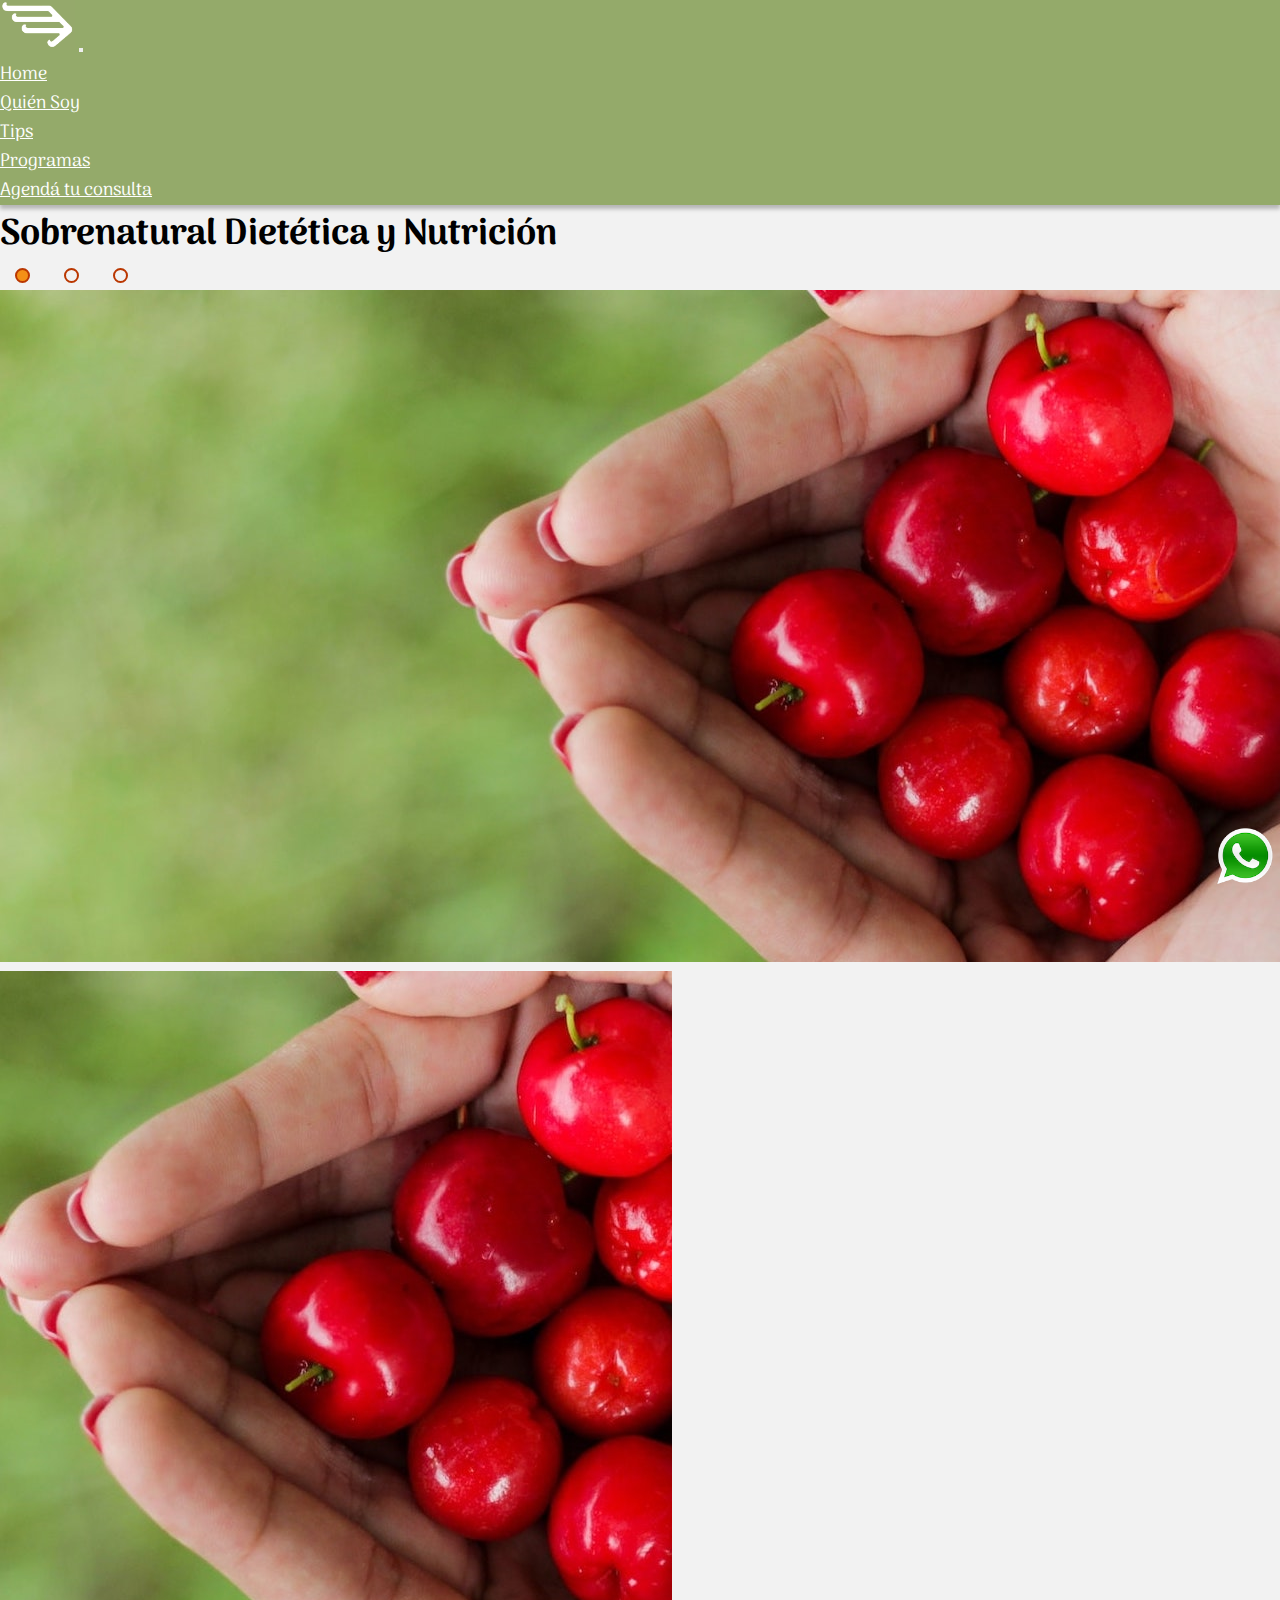
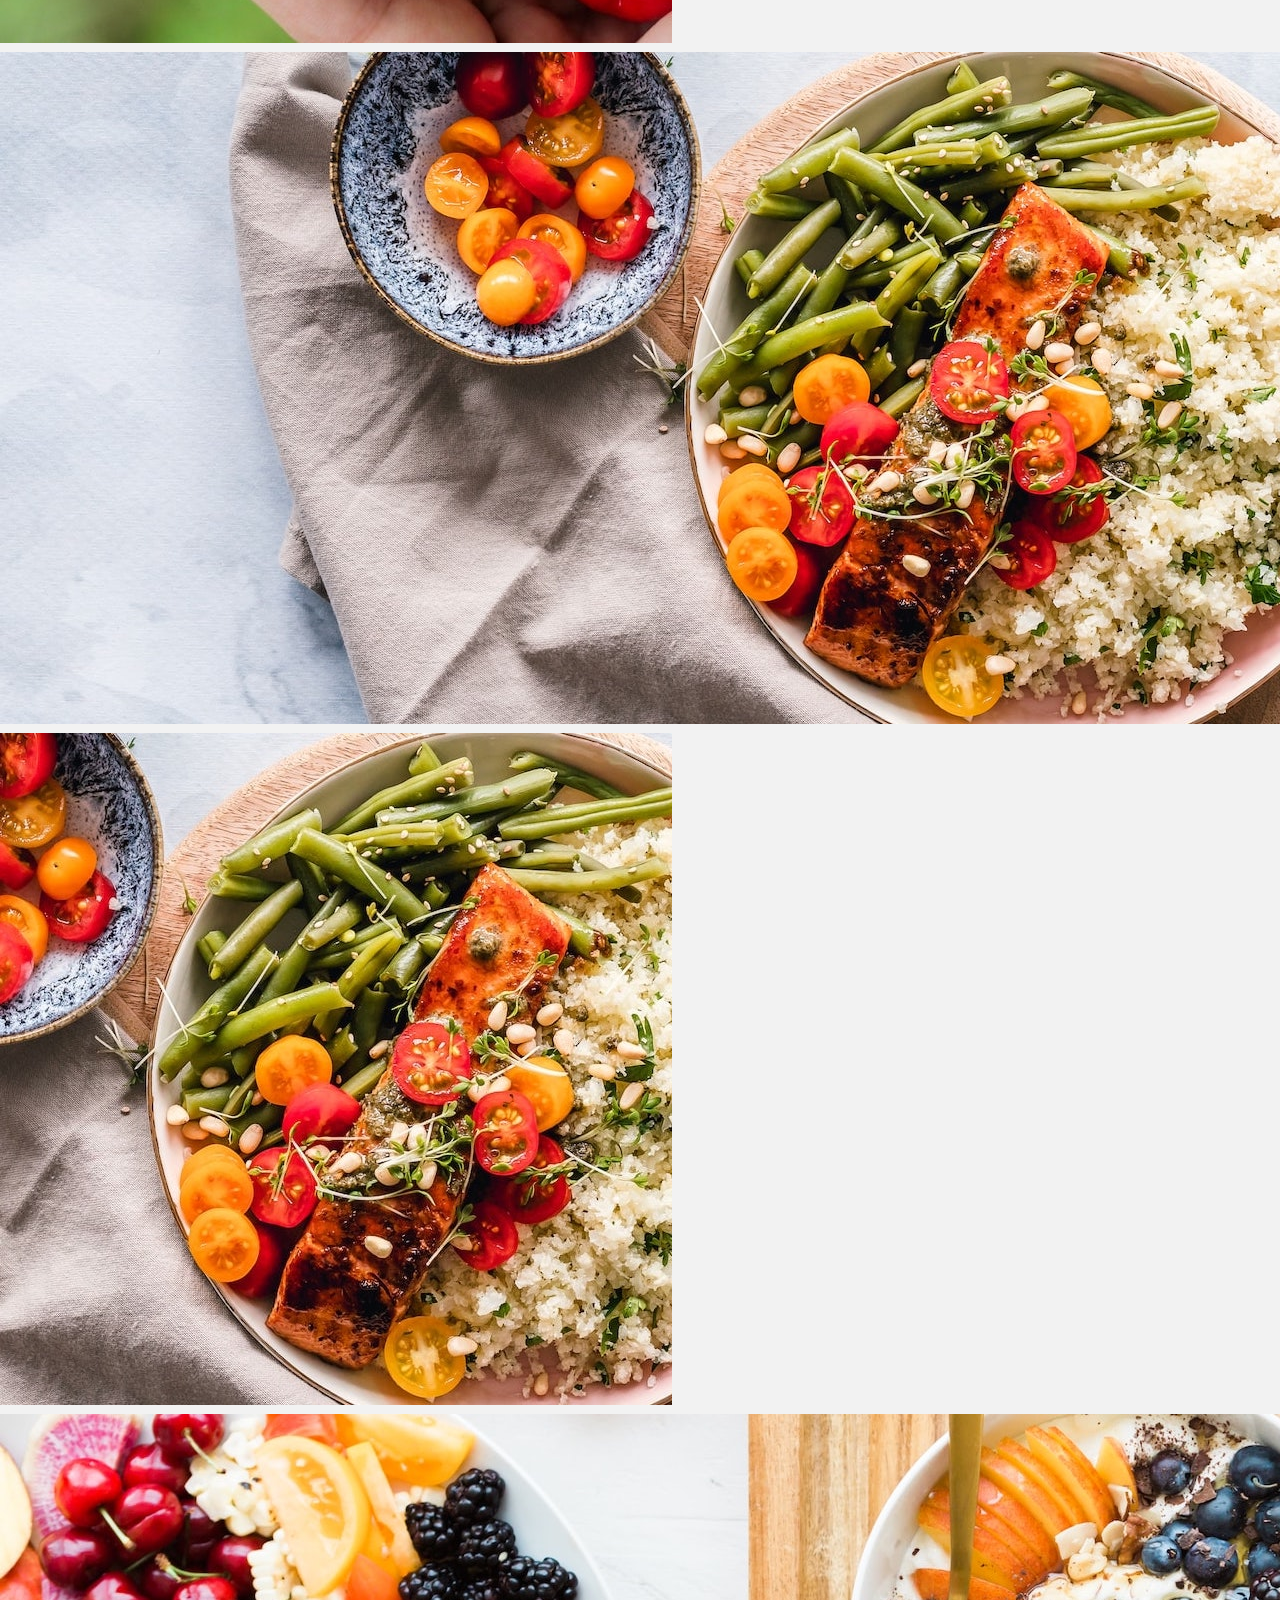
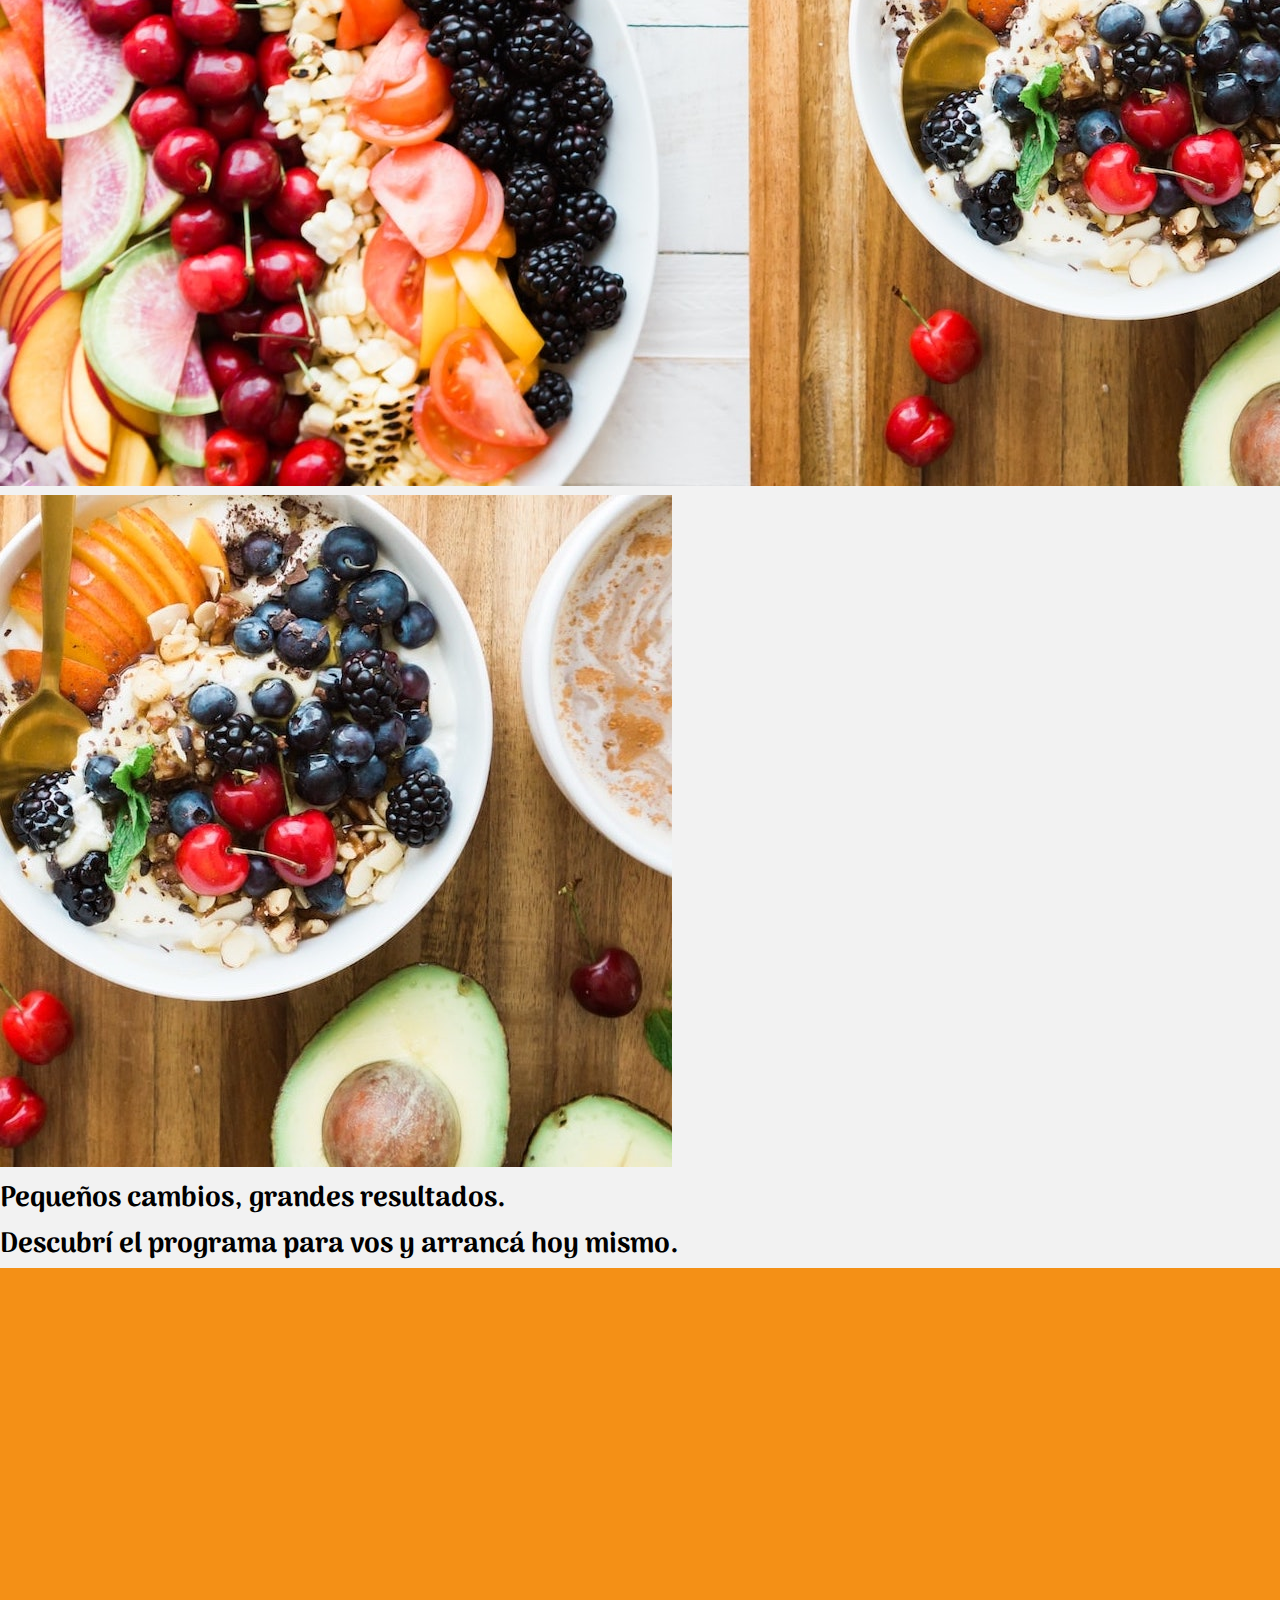
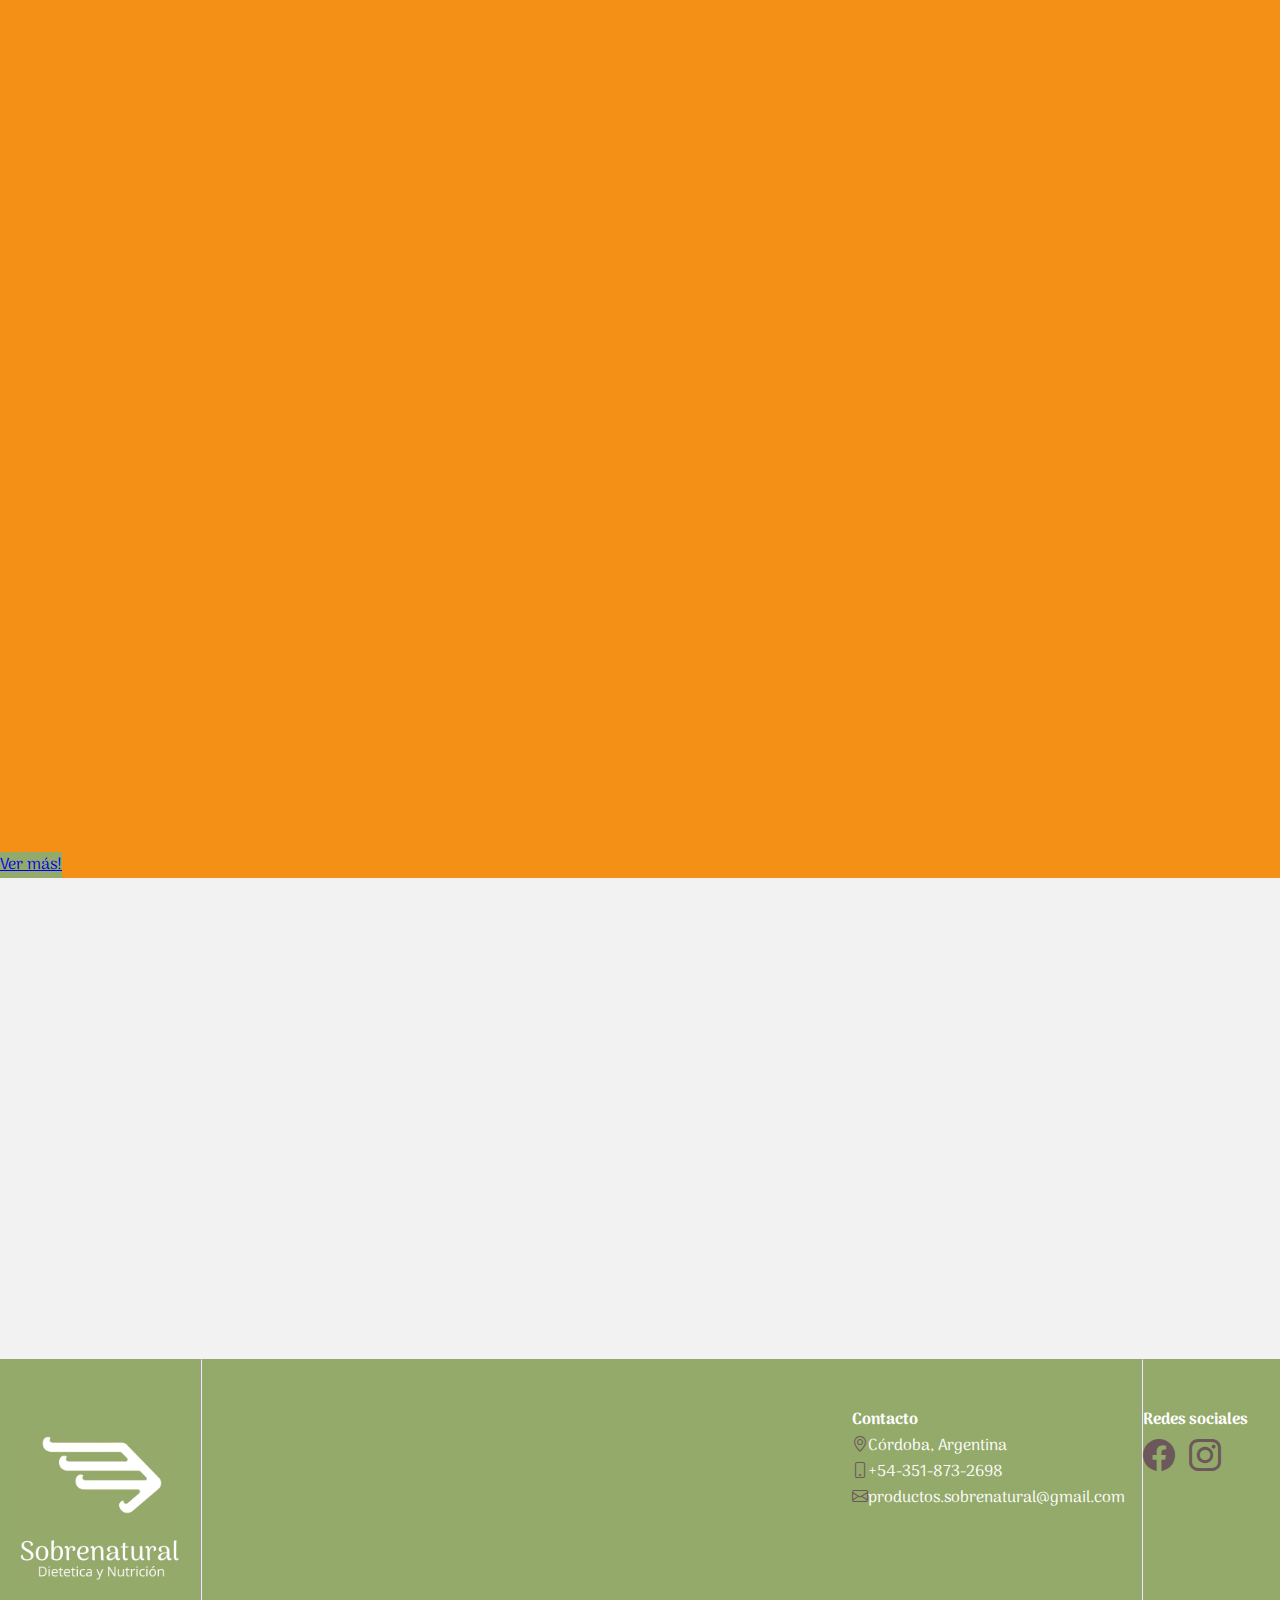
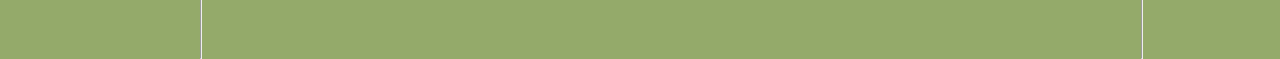
<file: index.html>
<!DOCTYPE html>
<html lang="es">
  <head>
    <meta charset="UTF-8" />
    <meta http-equiv="X-UA-Compatible" content="IE=edge" />
    <meta name="viewport" content="width=device-width, initial-scale=1.0" />
    <title>Sobrenatural</title>
    <meta name="author" content="Ignacio Fernandez Jeansalle" />
    <meta
      name="description"
      content="Dietética y nutrición - Veronica Andrada - Lic. en nutrición MP 3173 - Tel.: +54-351-873-2698"
    />
    <meta
      name="keywords"
      content="nutrición, dietética, alimentación saludable, educación nutricional, sobrepeso, obesidad, hábitos saludables, comida saludable"
    />
    <link rel="shortcut icon" href="./img/common/shortcutIconWhite.ico" />
    <!-- CSS Bootstrap -->
    <link
      href="https://cdn.jsdelivr.net/npm/bootstrap@5.2.0-beta1/dist/css/bootstrap.min.css"
      rel="stylesheet"
      integrity="sha384-0evHe/X+R7YkIZDRvuzKMRqM+OrBnVFBL6DOitfPri4tjfHxaWutUpFmBp4vmVor"
      crossorigin="anonymous"
    />
    <!-- Bootstrap Icons -->
    <link rel="stylesheet" href="https://cdn.jsdelivr.net/npm/bootstrap-icons@1.8.3/font/bootstrap-icons.css" />
    <!-- Google Fonts -->
    <link rel="preconnect" href="https://fonts.googleapis.com" />
    <link rel="preconnect" href="https://fonts.gstatic.com" crossorigin />
    <link
      href="https://fonts.googleapis.com/css2?family=Arima+Madurai:wght@100;200;300;400;500;700;800;900&display=swap"
      rel="stylesheet"
    />
    <!-- CSS -->
    <link rel="stylesheet" href="./css/styles.css" />
    <link rel="stylesheet" href="https://unpkg.com/aos@next/dist/aos.css" />
  </head>
  <body>
    <header id="index"></header>

    <main>
      <!-- Link a whatsapp -->
      <section id="whatsapp"></section>

      <!-- Título de la página escondido para SEO -->
      <h1 class="visually-hidden-focusable">Sobrenatural Dietética y Nutrición</h1>

      <!-- Slides -->
      <section>
        <div id="homeCarousel" class="carousel slide" data-bs-ride="carousel">
          <div class="carousel-indicators">
            <button
              type="button"
              data-bs-target="#homeCarousel"
              data-bs-slide-to="0"
              class="active homeCarousel--dot"
              aria-current="true"
              aria-label="Slide 1"
            ></button>
            <button
              type="button"
              data-bs-target="#homeCarousel"
              data-bs-slide-to="1"
              class="homeCarousel--dot"
              aria-label="Slide 2"
            ></button>
            <button
              type="button"
              data-bs-target="#homeCarousel"
              data-bs-slide-to="2"
              class="homeCarousel--dot"
              aria-label="Slide 3"
            ></button>
          </div>
          <div class="carousel-inner">
            <div class="carousel-item active">
              <img src="./img/homeSlides/carousel1Desktop.jpg" class="d-none d-md-block w-100" alt="slide 1" />
              <img src="./img/homeSlides/carousel1Mobile.jpg" class="d-block d-md-none w-100" alt="slide 1" />
              <!-- <div class="carousel-caption d-none d-md-block">
                <h5>First slide label</h5>
                <p>Some representative placeholder content for the first slide.</p>
              </div> -->
            </div>
            <div class="carousel-item">
              <img src="./img/homeSlides/carousel2Desktop.jpg" class="d-none d-md-block w-100" alt="slide 2" />
              <img src="./img/homeSlides/carousel2Mobile.jpg" class="d-block d-md-none w-100" alt="slide 2" />
              <!-- <div class="carousel-caption d-none d-md-block">
                <h5>Second slide label</h5>
                <p>Some representative placeholder content for the second slide.</p>
              </div> -->
            </div>
            <div class="carousel-item">
              <img src="./img/homeSlides/carousel3Desktop.jpg" class="d-none d-md-block w-100" alt="slide 3" />
              <img src="./img/homeSlides/carousel3Mobile.jpg" class="d-block d-md-none w-100" alt="slide 3" />
              <!-- <div class="carousel-caption d-none d-md-block">
                <h5>Third slide label</h5>
                <p>Some representative placeholder content for the third slide.</p>
              </div> -->
            </div>
          </div>
          <!-- <button class="carousel-control-prev" type="button" data-bs-target="#homeCarousel" data-bs-slide="prev">
            <span class="carousel-control-prev-icon" aria-hidden="true"></span>
            <span class="visually-hidden">Previous</span>
          </button>
          <button class="carousel-control-next" type="button" data-bs-target="#homeCarousel" data-bs-slide="next">
            <span class="carousel-control-next-icon" aria-hidden="true"></span>
            <span class="visually-hidden">Next</span>
          </button> -->
        </div>
      </section>

      <!-- Programas -->
      <section class="container-fluid">
        <h2 class="my-4 p-5 text-center">
          Pequeños cambios, grandes resultados.<br />Descubrí el programa para vos y arrancá hoy mismo.
        </h2>
        <div class="row py-5 px-3 bg-sobrenatural-2">
          <div class="col-6 col-md-3 mb-5 mb-md-0">
            <div class="card h-100" data-aos="fade-right">
              <img
                src="./img/programas/programaCreaccionPresencial.jpg"
                class="card-img-top"
                alt="Programa Creaccion Presencial"
              />
              <div class="card-body">
                <h5 class="card-title text-center text-color-2">Creacción</h5>
                <p class="card-text text-center text-color-2">Modalidad presencial</p>
                <!-- <a href="#" class="btn btn-primary">+Info</a> -->
              </div>
            </div>
          </div>
          <div class="col-6 col-md-3 mb-5 mb-md-0">
            <div class="card h-100" data-aos="fade-up">
              <img
                src="./img/programas/programaCreaccionOnline.jpg"
                class="card-img-top"
                alt="Programa Creaccion Online"
              />
              <div class="card-body">
                <h5 class="card-title text-center text-color-2">Creacción</h5>
                <p class="card-text text-center text-color-2">Modalidad virtual</p>
                <!-- <a href="#" class="btn btn-primary">+Info</a> -->
              </div>
            </div>
          </div>
          <div class="col-6 col-md-3 mb-5 mb-md-0">
            <div class="card h-100" data-aos="fade-up">
              <img
                src="./img/programas/programaCaminatasNutritivas.jpg"
                class="card-img-top"
                alt="Programa Caminatas Nutritivas"
              />
              <div class="card-body">
                <h5 class="card-title text-center text-color-2">Caminatas nutritivas</h5>
                <p class="card-text text-center text-color-2"></p>
                <!-- <a href="#" class="btn btn-primary">+Info</a> -->
              </div>
            </div>
          </div>
          <div class="col-6 col-md-3 mb-5 mb-md-0">
            <div class="card h-100" data-aos="fade-left">
              <img src="./img/programas/programaNutrinfancias.jpg" class="card-img-top" alt="Programa Nutrinfancias" />
              <div class="card-body">
                <h5 class="card-title text-center text-color-2">Nutrinfancias</h5>
                <p class="card-text text-center text-color-2"></p>
                <!-- <a href="#" class="btn btn-primary">+Info</a> -->
              </div>
            </div>
          </div>
          <div class="col-12 d-flex justify-content-center mt-5">
            <a class="btn btn-primary" href="./pages/programas.html">Ver más!</a>
          </div>
        </div>
      </section>

      <!-- Agendá tu turno -->
      <section class="container my-5 py-5">
        <div class="contHomeTurno" data-aos="flip-left">
          <img src="./img/homeTurno/homeTurnoBg.jpeg" alt="Imagen generica" />
          <p>Para iniciar tu cambio, sólo tienes que agendar tu consulta</p>
          <a class="btn btn-secondary" href="./pages/contacto.html">Agendá tu consulta</a>
        </div>
      </section>
    </main>

    <footer></footer>

    <!-- JavaScript Bundle with Popper Bootstrap -->
    <script
      src="https://cdn.jsdelivr.net/npm/bootstrap@5.2.0-beta1/dist/js/bootstrap.bundle.min.js"
      integrity="sha384-pprn3073KE6tl6bjs2QrFaJGz5/SUsLqktiwsUTF55Jfv3qYSDhgCecCxMW52nD2"
      crossorigin="anonymous"
    ></script>
    <script src="./js/main.js"></script>
    <script src="https://unpkg.com/aos@next/dist/aos.js"></script>
    <script>
      AOS.init();
    </script>
  </body>
</html>
</file>
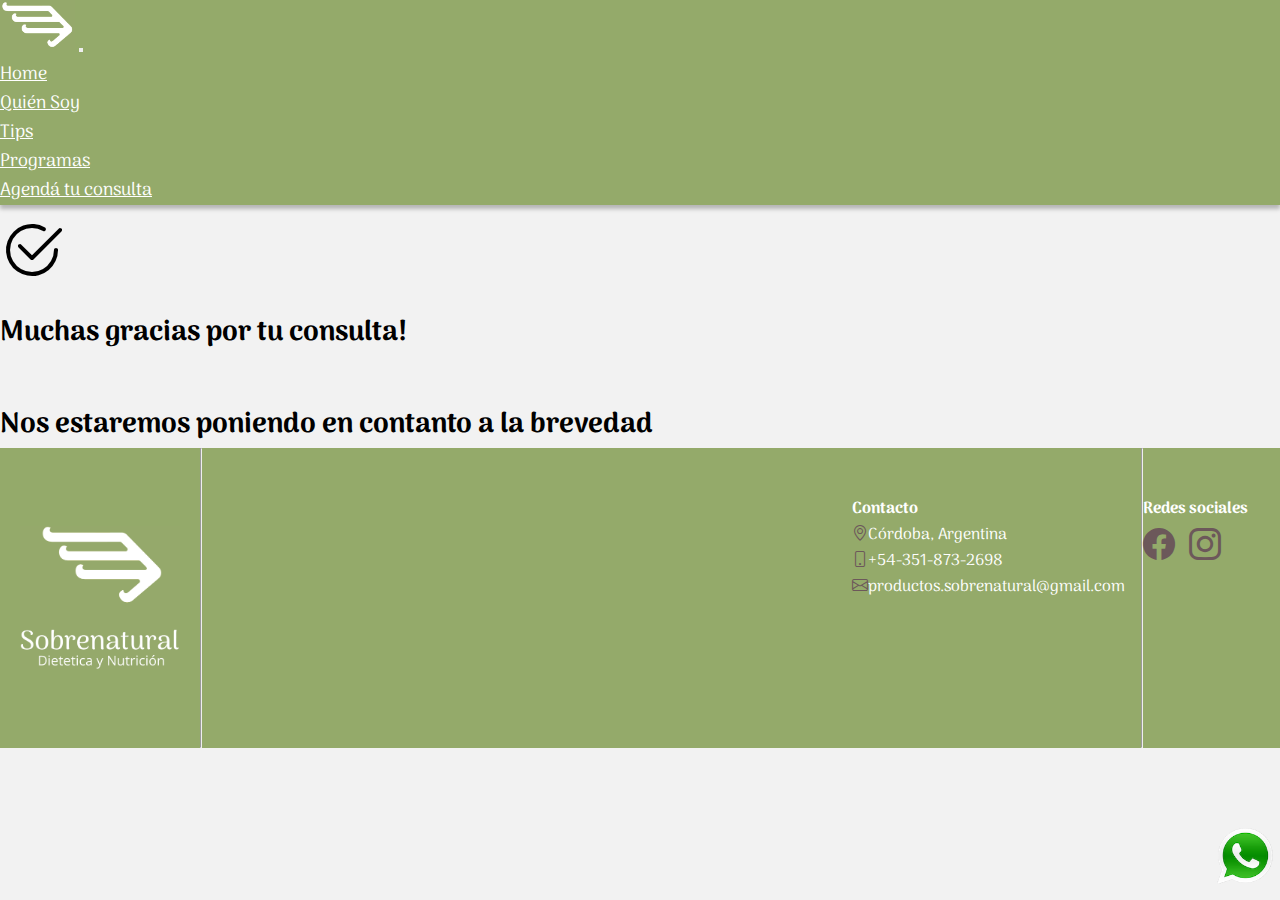
<file: pages/contacto-gracias.html>
<!DOCTYPE html>
<html lang="es">
  <head>
    <meta charset="UTF-8" />
    <meta http-equiv="X-UA-Compatible" content="IE=edge" />
    <meta name="viewport" content="width=device-width, initial-scale=1.0" />
    <title>Contacto / Sobrenatural</title>
    <meta name="author" content="Ignacio Fernandez Jeansalle" />
    <meta
      name="description"
      content="Contacto / Dietética y nutrición - Veronica Andrada - Lic. en nutrición MP 3173 - Tel.: +54-351-873-2698"
    />
    <meta
      name="keywords"
      content="nutrición, dietética, alimentación saludable, educación nutricional, sobrepeso, obesidad, hábitos saludables, comida saludable"
    />
    <link rel="shortcut icon" href="../img/common/shortcutIconWhite.ico" />
    <!-- CSS Bootstrap -->
    <link
      href="https://cdn.jsdelivr.net/npm/bootstrap@5.2.0-beta1/dist/css/bootstrap.min.css"
      rel="stylesheet"
      integrity="sha384-0evHe/X+R7YkIZDRvuzKMRqM+OrBnVFBL6DOitfPri4tjfHxaWutUpFmBp4vmVor"
      crossorigin="anonymous"
    />
    <!-- Bootstrap Icons -->
    <link rel="stylesheet" href="https://cdn.jsdelivr.net/npm/bootstrap-icons@1.8.3/font/bootstrap-icons.css" />
    <!-- Google Fonts -->
    <link rel="preconnect" href="https://fonts.googleapis.com" />
    <link rel="preconnect" href="https://fonts.gstatic.com" crossorigin />
    <link
      href="https://fonts.googleapis.com/css2?family=Arima+Madurai:wght@100;200;300;400;500;700;800;900&display=swap"
      rel="stylesheet"
    />
    <!-- CSS -->
    <link rel="stylesheet" href="../css/styles.css" />
    <link rel="stylesheet" href="https://unpkg.com/aos@next/dist/aos.css" />
  </head>
  <body>
    <header></header>

    <main>
      <!-- Link a whatsapp -->
      <section id="whatsapp"></section>

      <!-- Contacto Muchas Gracias!!! -->
      <section class="container-fluid my-5 p-5">
        <div class="text-center">
          <i class="bi bi-check2-circle" style="font-size: 4rem"></i>
          <h2>Muchas gracias por tu consulta!<br /><br />Nos estaremos poniendo en contanto a la brevedad</h2>
        </div>
      </section>
    </main>

    <footer></footer>

    <!-- JavaScript Bundle with Popper Bootstrap -->
    <script
      src="https://cdn.jsdelivr.net/npm/bootstrap@5.2.0-beta1/dist/js/bootstrap.bundle.min.js"
      integrity="sha384-pprn3073KE6tl6bjs2QrFaJGz5/SUsLqktiwsUTF55Jfv3qYSDhgCecCxMW52nD2"
      crossorigin="anonymous"
    ></script>
    <script src="../js/main.js"></script>
    <script src="https://unpkg.com/aos@next/dist/aos.js"></script>
    <script>
      AOS.init();
    </script>
  </body>
</html>
</file>
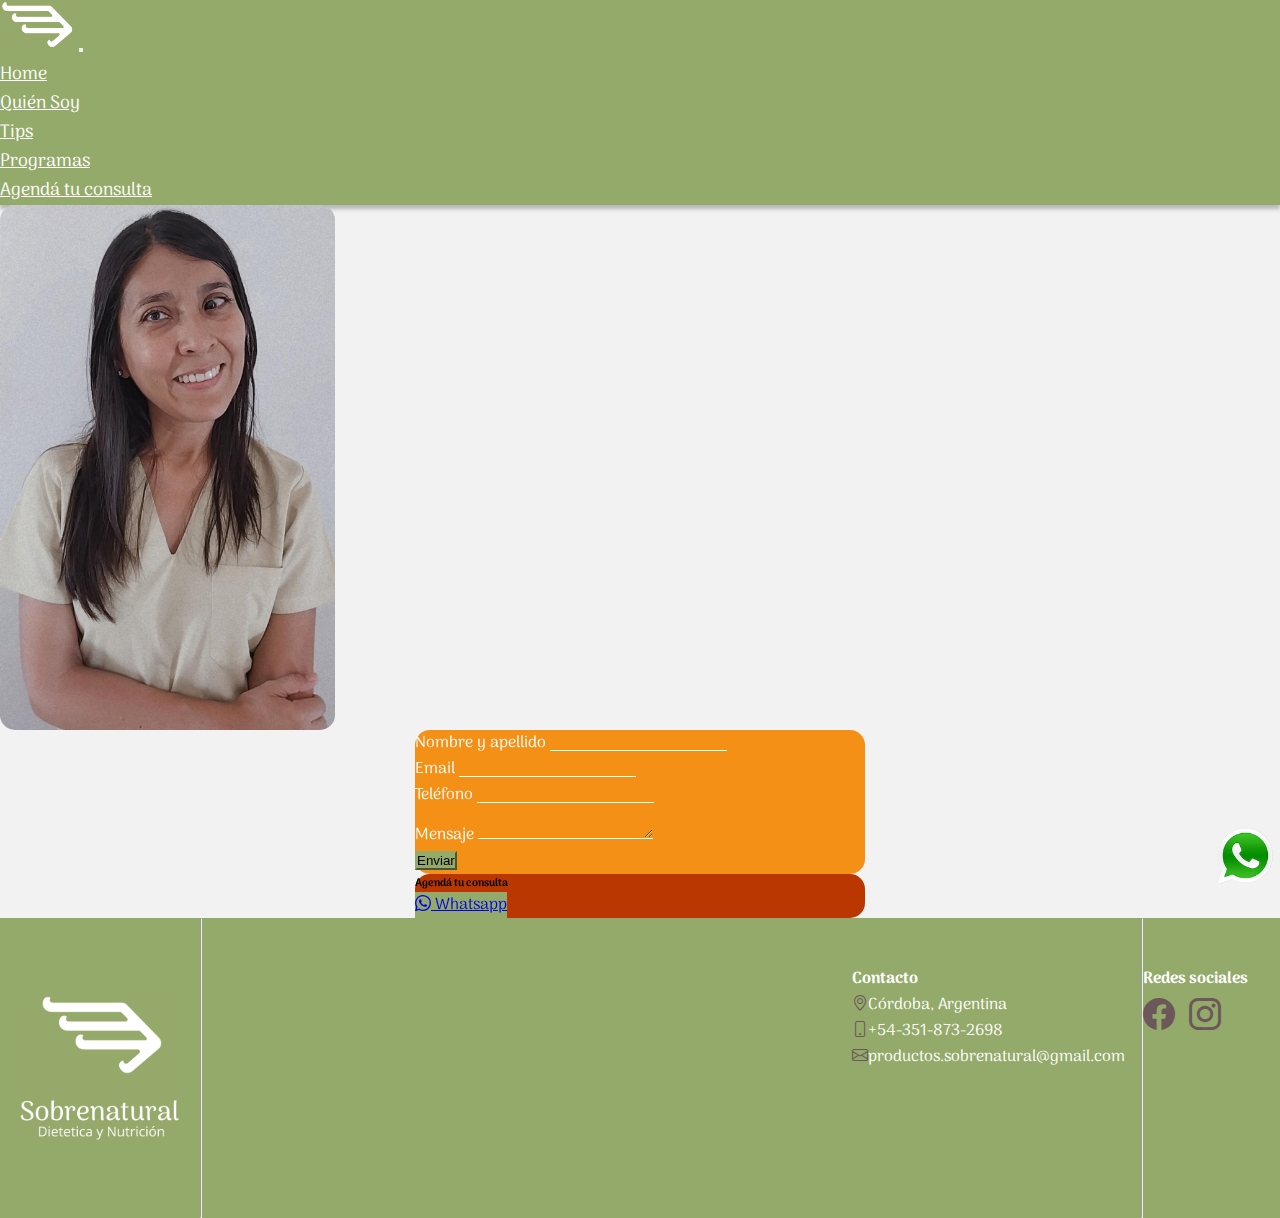
<file: pages/contacto.html>
<!DOCTYPE html>
<html lang="es">
  <head>
    <meta charset="UTF-8" />
    <meta http-equiv="X-UA-Compatible" content="IE=edge" />
    <meta name="viewport" content="width=device-width, initial-scale=1.0" />
    <title>Contacto / Sobrenatural</title>
    <meta name="author" content="Ignacio Fernandez Jeansalle" />
    <meta
      name="description"
      content="Contacto / Dietética y nutrición - Veronica Andrada - Lic. en nutrición MP 3173 - Tel.: +54-351-873-2698"
    />
    <meta
      name="keywords"
      content="nutrición, dietética, alimentación saludable, educación nutricional, sobrepeso, obesidad, hábitos saludables, comida saludable"
    />
    <link rel="shortcut icon" href="../img/common/shortcutIconWhite.ico" />
    <!-- CSS Bootstrap -->
    <link
      href="https://cdn.jsdelivr.net/npm/bootstrap@5.2.0-beta1/dist/css/bootstrap.min.css"
      rel="stylesheet"
      integrity="sha384-0evHe/X+R7YkIZDRvuzKMRqM+OrBnVFBL6DOitfPri4tjfHxaWutUpFmBp4vmVor"
      crossorigin="anonymous"
    />
    <!-- Bootstrap Icons -->
    <link rel="stylesheet" href="https://cdn.jsdelivr.net/npm/bootstrap-icons@1.8.3/font/bootstrap-icons.css" />
    <!-- Google Fonts -->
    <link rel="preconnect" href="https://fonts.googleapis.com" />
    <link rel="preconnect" href="https://fonts.gstatic.com" crossorigin />
    <link
      href="https://fonts.googleapis.com/css2?family=Arima+Madurai:wght@100;200;300;400;500;700;800;900&display=swap"
      rel="stylesheet"
    />
    <!-- CSS -->
    <link rel="stylesheet" href="../css/styles.css" />
    <link rel="stylesheet" href="https://unpkg.com/aos@next/dist/aos.css" />
  </head>
  <body>
    <header></header>

    <main>
      <!-- Link a whatsapp -->
      <section id="whatsapp"></section>

      <!-- Contacto -->
      <section class="container-fluid container-contacto">
        <div class="row flex-column-reverse flex-md-row" data-aos="zoom-out-down">
          <div class="col-12 col-md-6 py-5 d-flex justify-content-center">
            <img src="../img/contacto/imagenContacto.jpeg" alt="Verónica Andrada" />
          </div>
          <div class="col-12 col-md-6 py-5">
            <!-- Formulario -->
            <div class="row p-3 bg-sobrenatural-2 container-contacto__form">
              <form action="../php/form.php" method="post">
                <div class="mb-2">
                  <label for="iNombreApellido" class="form-label">Nombre y apellido</label>
                  <input type="text" class="form-control" id="iNombreApellido" name="iNombreApellido" required />
                </div>
                <div class="mb-2">
                  <label for="iEmail" class="form-label">Email</label>
                  <input type="email" class="form-control" id="iEmail" name="iEmail" required />
                </div>
                <div class="mb-2">
                  <label for="iTelefono" class="form-label">Teléfono</label>
                  <input type="text" class="form-control" id="iTelefono" name="iTelefono" required />
                </div>
                <div class="mb-2">
                  <label for="taMensaje" class="form-label">Mensaje</label>
                  <textarea class="form-control" id="taMensaje" name="taMensaje" required rows="2"></textarea>
                </div>
                <div class="d-flex justify-content-center">
                  <input class="btn btn-primary" type="submit" value="Enviar" />
                </div>
              </form>
            </div>
            <!-- Whatsapp -->
            <div class="row p-3 bg-sobrenatural-3 container-contacto__form mt-4">
              <h6 class="mb-3 text-light">Agendá tu consulta</h6>
              <div class="d-flex justify-content-center">
                <a
                  class="btn btn-primary"
                  href="https://api.whatsapp.com/send/?phone=543518732698&text=Hola%20Ver%C3%B3nica%20%C2%BFc%C3%B3mo%20est%C3%A1s?%20Me%20interesa%20tener%20una%20consulta%20con%20vos%20%C2%BFme%20podr%C3%ADas%20dar%20m%C3%A1s%20informaci%C3%B3n%20por%20favor?%20Gracias.&type=phone_number&app_absent=0"
                  target="_blank"
                  ><i class="bi bi-whatsapp me-1"></i> Whatsapp</a
                >
              </div>
            </div>
          </div>
        </div>
      </section>
    </main>

    <footer></footer>

    <!-- JavaScript Bundle with Popper Bootstrap -->
    <script
      src="https://cdn.jsdelivr.net/npm/bootstrap@5.2.0-beta1/dist/js/bootstrap.bundle.min.js"
      integrity="sha384-pprn3073KE6tl6bjs2QrFaJGz5/SUsLqktiwsUTF55Jfv3qYSDhgCecCxMW52nD2"
      crossorigin="anonymous"
    ></script>
    <script src="../js/main.js"></script>
    <script src="https://unpkg.com/aos@next/dist/aos.js"></script>
    <script>
      AOS.init();
    </script>
  </body>
</html>
</file>
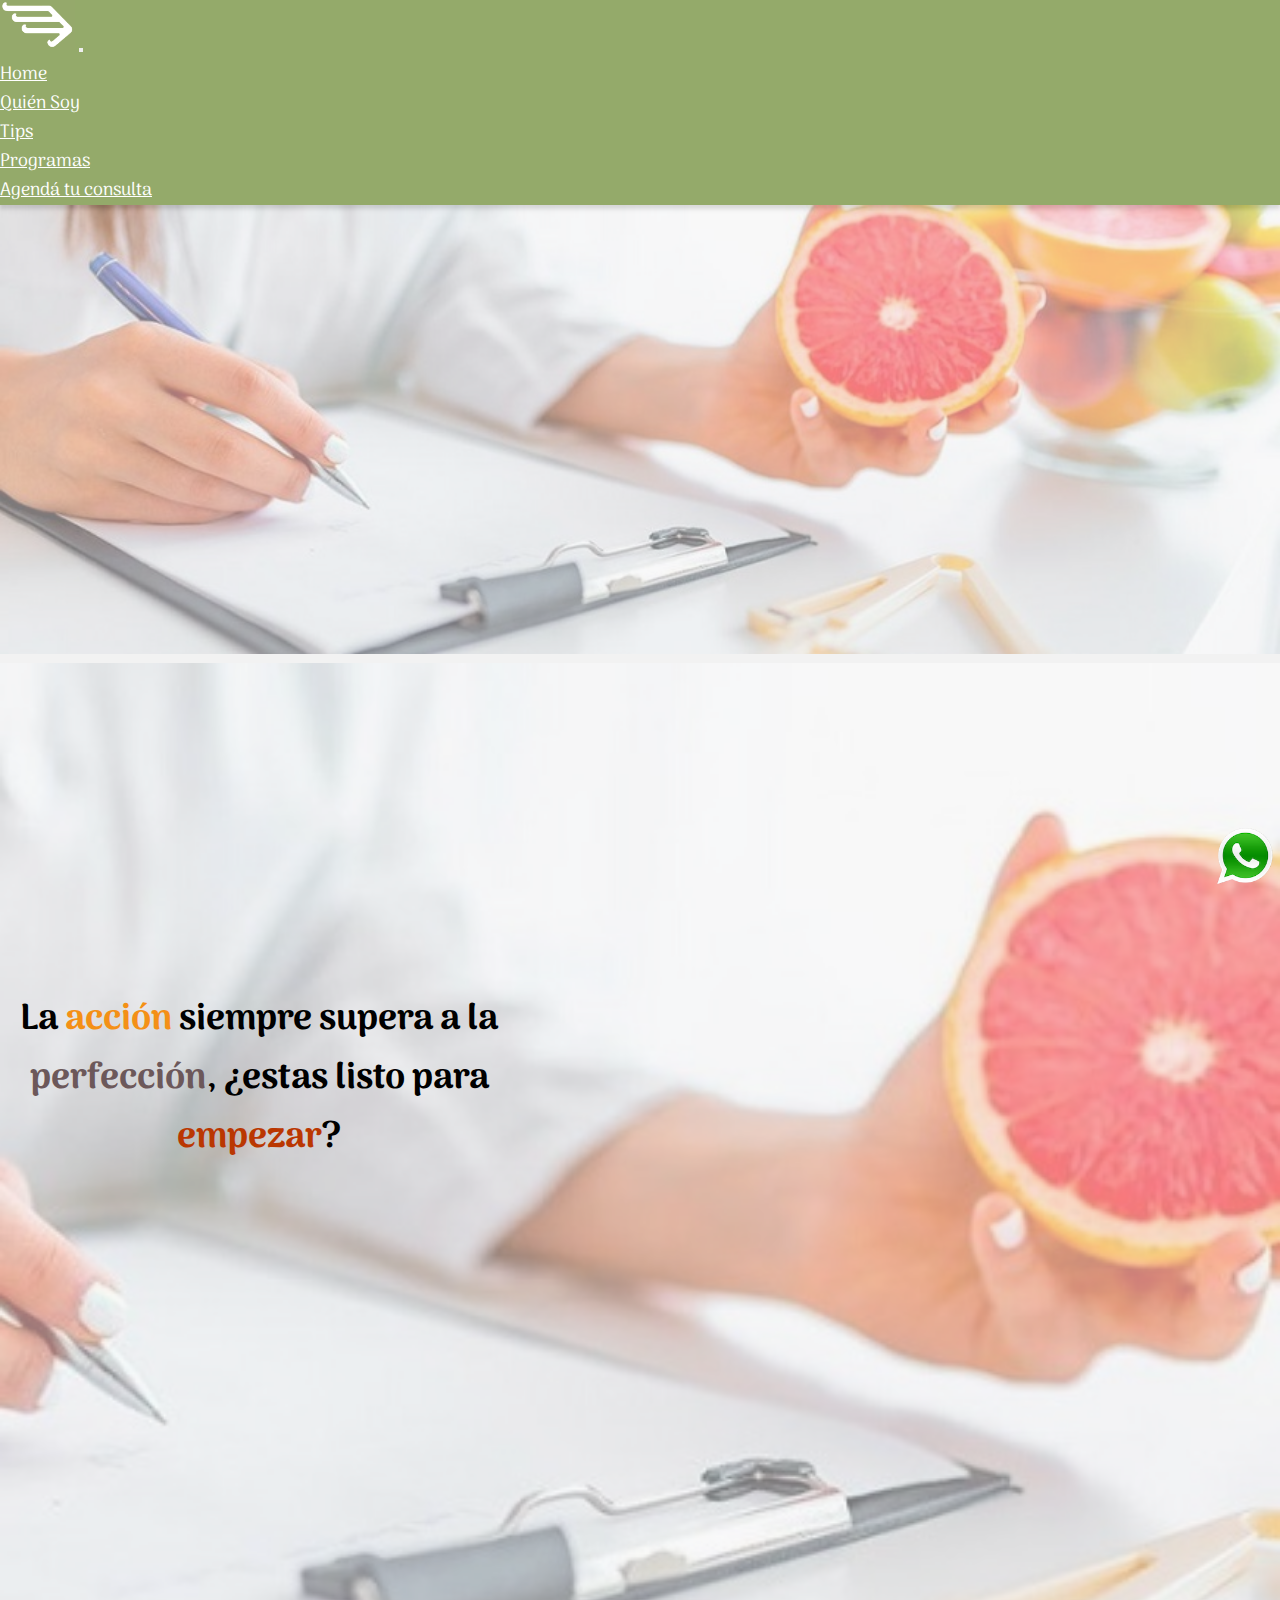
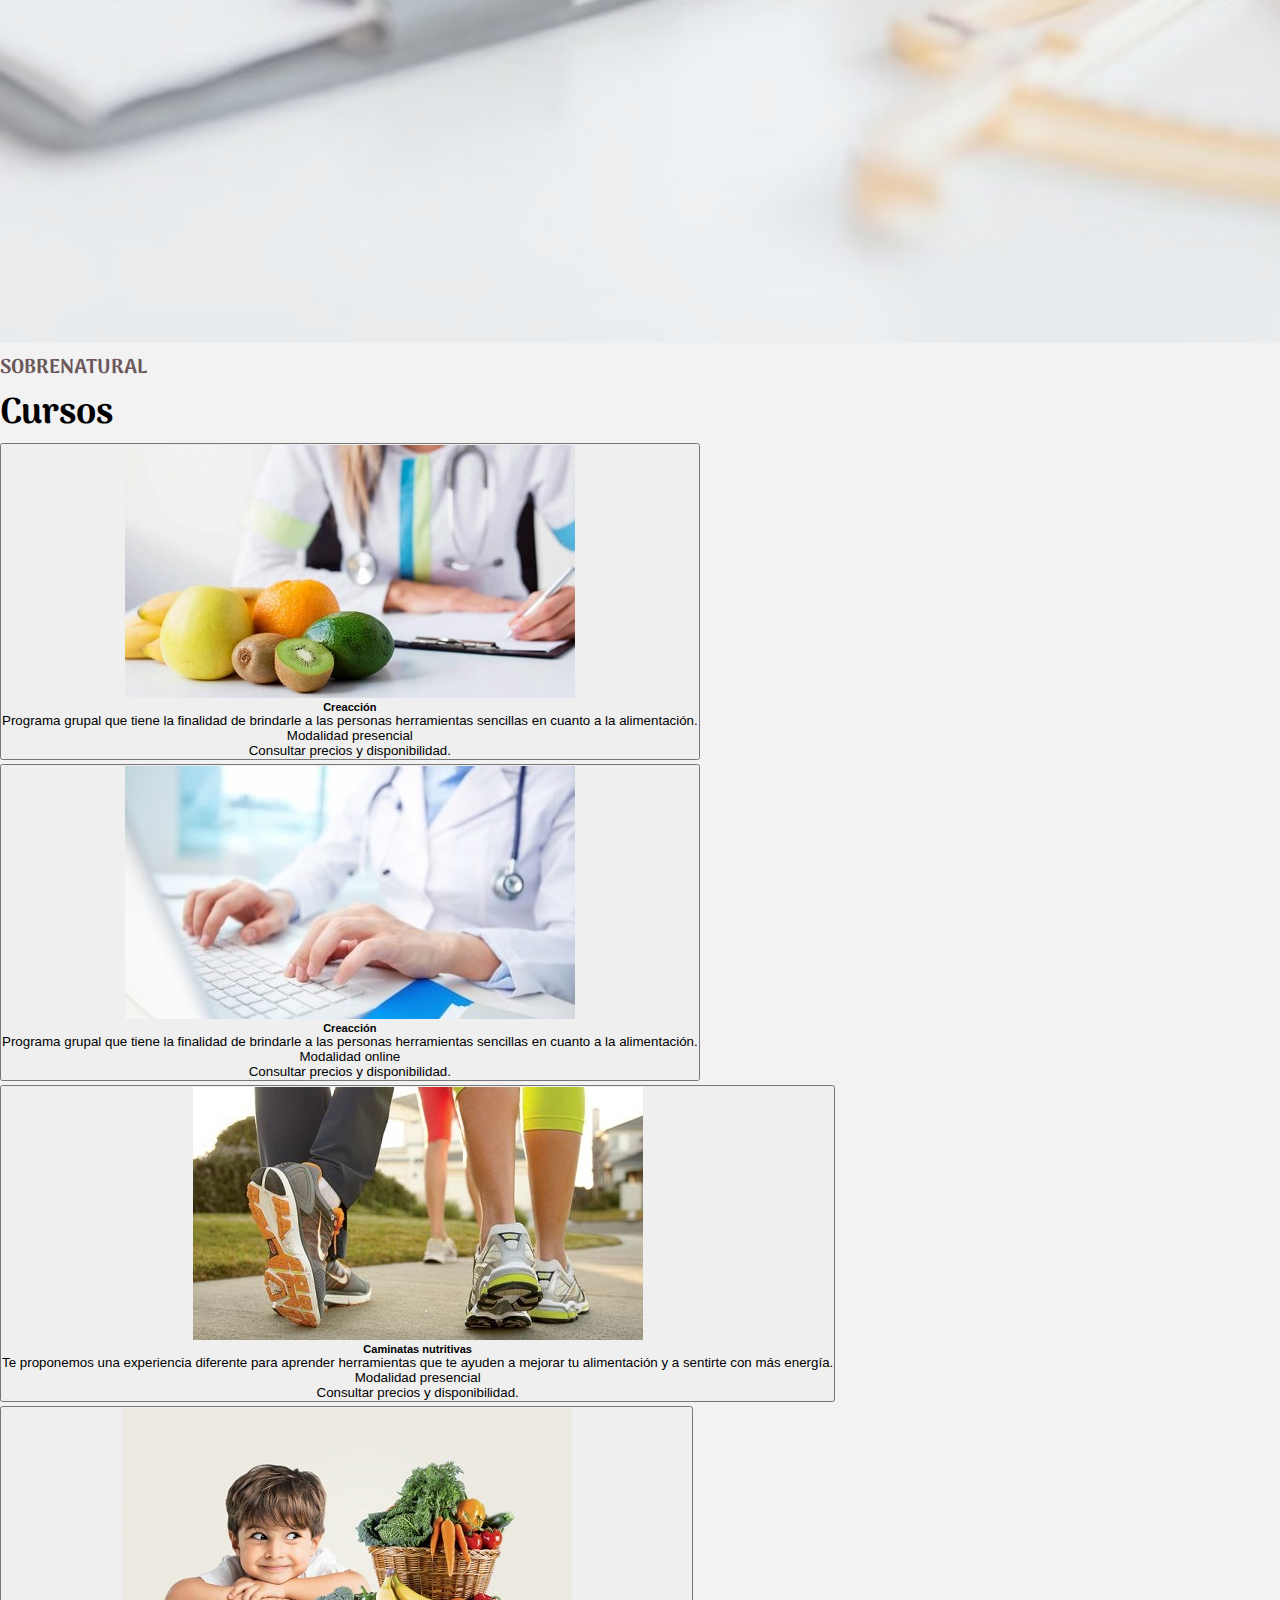
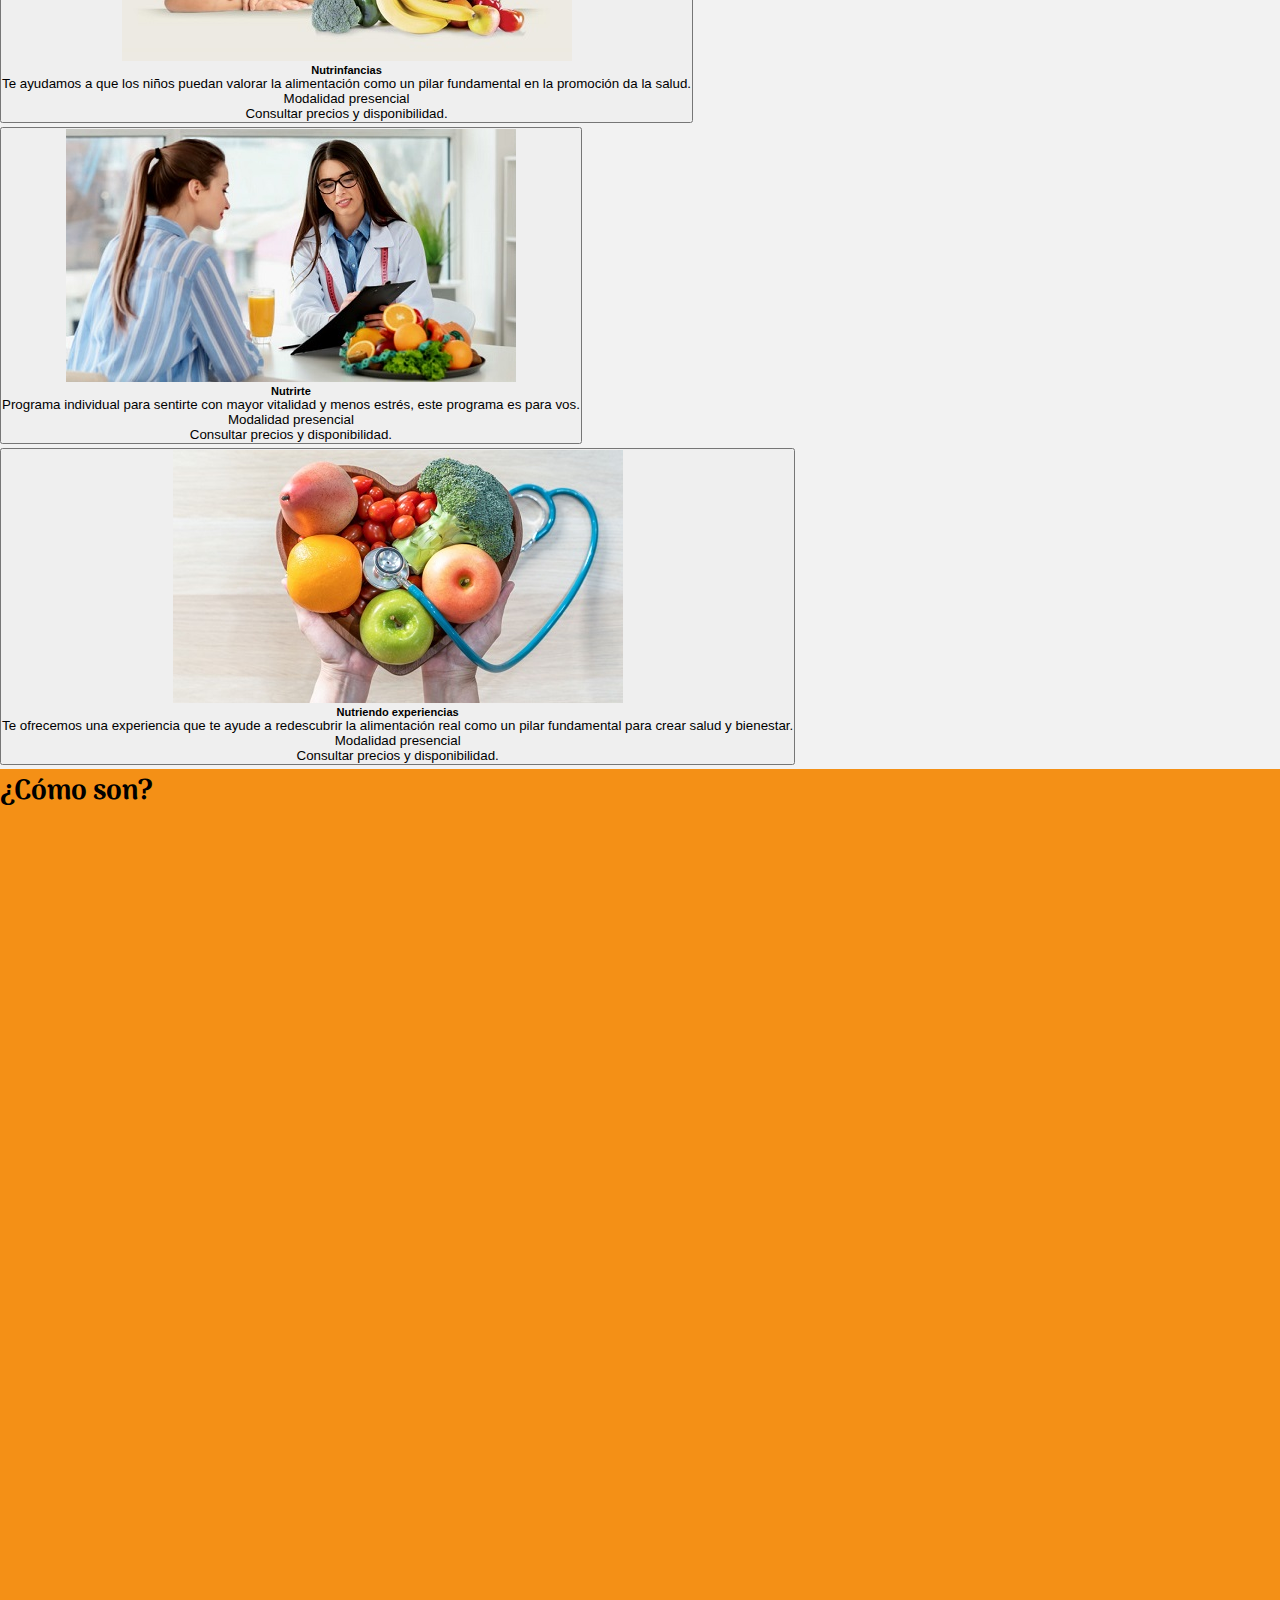
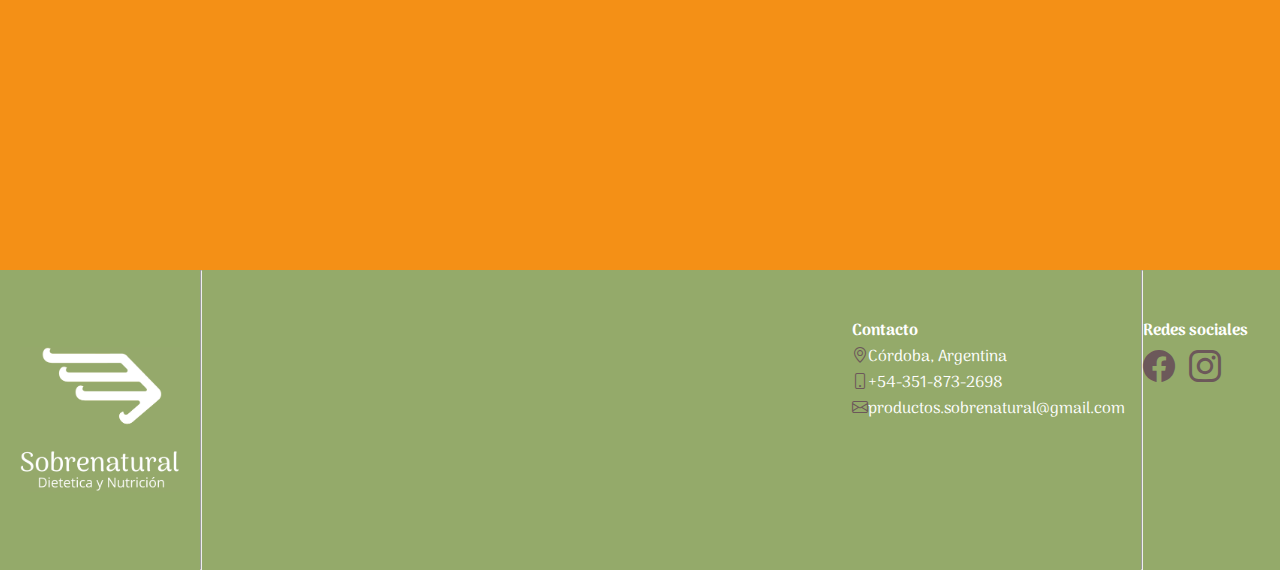
<file: pages/programas.html>
<!DOCTYPE html>
<html lang="es">
  <head>
    <meta charset="UTF-8" />
    <meta http-equiv="X-UA-Compatible" content="IE=edge" />
    <meta name="viewport" content="width=device-width, initial-scale=1.0" />
    <title>Programas / Sobrenatural</title>
    <meta name="author" content="Ignacio Fernandez Jeansalle" />
    <meta
      name="description"
      content="Programas / Dietética y nutrición - Veronica Andrada - Lic. en nutrición MP 3173 - Tel.: +54-351-873-2698"
    />
    <meta
      name="keywords"
      content="nutrición, dietética, alimentación saludable, educación nutricional, sobrepeso, obesidad, hábitos saludables, comida saludable"
    />
    <link rel="shortcut icon" href="../img/common/shortcutIconWhite.ico" />
    <!-- CSS Bootstrap -->
    <link
      href="https://cdn.jsdelivr.net/npm/bootstrap@5.2.0-beta1/dist/css/bootstrap.min.css"
      rel="stylesheet"
      integrity="sha384-0evHe/X+R7YkIZDRvuzKMRqM+OrBnVFBL6DOitfPri4tjfHxaWutUpFmBp4vmVor"
      crossorigin="anonymous"
    />
    <!-- Bootstrap Icons -->
    <link rel="stylesheet" href="https://cdn.jsdelivr.net/npm/bootstrap-icons@1.8.3/font/bootstrap-icons.css" />
    <!-- Google Fonts -->
    <link rel="preconnect" href="https://fonts.googleapis.com" />
    <link rel="preconnect" href="https://fonts.gstatic.com" crossorigin />
    <link
      href="https://fonts.googleapis.com/css2?family=Arima+Madurai:wght@100;200;300;400;500;700;800;900&display=swap"
      rel="stylesheet"
    />
    <!-- CSS -->
    <link rel="stylesheet" href="../css/styles.css" />
    <link rel="stylesheet" href="https://unpkg.com/aos@next/dist/aos.css" />
  </head>
  <body>
    <header></header>

    <main>
      <!-- Link a whatsapp -->
      <section id="whatsapp"></section>

      <!-- Programas principal (en general) -->
      <article id="mainProgramas" class="d-block">
        <!-- Presentacion programas -->
        <section class="container-img__programas">
          <img src="../img/programas/ppalProgramasDesktop.jpg" alt="Caratula programas" class="d-none d-md-block" />
          <img src="../img/programas/ppalProgramasMobile.jpg" alt="Caratula programas" class="d-block d-md-none" />
          <h1>
            La <span class="text-color-1">acción</span> siempre supera a la <br /><span class="text-color-2"
              >perfección</span
            >, ¿estas listo para<br /><span class="text-color-3">empezar</span>?
          </h1>
        </section>

        <!-- Programas -->
        <section class="container-fluid">
          <h3 class="mt-5 text-center text-color-2">SOBRENATURAL</h3>
          <h1 class="mb-5 text-center">Cursos</h1>
          <div class="row justify-content-evenly">
            <!-- Programa -->
            <div class="col-12 col-md-3 mb-5 mb-md-0">
              <button onclick="goToProgram(1);" class="card h-100 linkPrograma">
                <img
                  src="../img/programas/programaCreaccionPresencial.jpg"
                  class="card-img-top"
                  alt="Programa Creaccion Presencial"
                />
                <div class="card-body">
                  <h5 class="card-title mt-4"><b>Creacción</b></h5>
                  <p class="card-text mt-4">
                    Programa grupal que tiene la finalidad de brindarle a las personas herramientas sencillas en cuanto
                    a la alimentación.
                  </p>
                  <p class="card-text mt-4">Modalidad presencial</p>
                  <p class="card-text mt-4">Consultar precios y disponibilidad.</p>
                </div>
              </button>
            </div>

            <!-- Programa -->
            <div class="col-12 col-md-3 mb-5 mb-md-0">
              <button onclick="goToProgram(1);" class="card h-100 linkPrograma">
                <img
                  src="../img/programas/programaCreaccionOnline.jpg"
                  class="card-img-top"
                  alt="Programa Creaccion Online"
                />
                <div class="card-body">
                  <h5 class="card-title mt-4"><b>Creacción</b></h5>
                  <p class="card-text mt-4">
                    Programa grupal que tiene la finalidad de brindarle a las personas herramientas sencillas en cuanto
                    a la alimentación.
                  </p>
                  <p class="card-text mt-4">Modalidad online</p>
                  <p class="card-text mt-4">Consultar precios y disponibilidad.</p>
                </div>
              </button>
            </div>

            <!-- Programa -->
            <div class="col-12 col-md-3 mb-5 mb-md-0">
              <button onclick="goToProgram(2);" class="card h-100 linkPrograma">
                <img
                  src="../img/programas/programaCaminatasNutritivas.jpg"
                  class="card-img-top"
                  alt="Programa Caminatas Nutritivas"
                />
                <div class="card-body">
                  <h5 class="card-title mt-4"><b>Caminatas nutritivas</b></h5>
                  <p class="card-text mt-4">
                    Te proponemos una experiencia diferente para aprender herramientas que te ayuden a mejorar tu
                    alimentación y a sentirte con más energía.
                  </p>
                  <p class="card-text mt-4">Modalidad presencial</p>
                  <p class="card-text mt-4">Consultar precios y disponibilidad.</p>
                </div>
              </button>
            </div>
          </div>

          <div class="row my-5 justify-content-evenly">
            <!-- Programa -->
            <div class="col-12 col-md-3 mb-5 mb-md-0">
              <button onclick="goToProgram(3);" class="card h-100 linkPrograma">
                <img
                  src="../img/programas/programaNutrinfancias.jpg"
                  class="card-img-top"
                  alt="Programa Nutrinfancias"
                />
                <div class="card-body">
                  <h5 class="card-title mt-4"><b>Nutrinfancias</b></h5>
                  <p class="card-text mt-4">
                    Te ayudamos a que los niños puedan valorar la alimentación como un pilar fundamental en la promoción
                    da la salud.
                  </p>
                  <p class="card-text mt-4">Modalidad presencial</p>
                  <p class="card-text mt-4">Consultar precios y disponibilidad.</p>
                </div>
              </button>
            </div>

            <!-- Programa -->
            <div class="col-12 col-md-3 mb-5 mb-md-0">
              <button onclick="goToProgram(4);" class="card h-100 linkPrograma">
                <img src="../img/programas/programaNutrirte.jpg" class="card-img-top" alt="Programa Nutrirte" />
                <div class="card-body">
                  <h5 class="card-title mt-4"><b>Nutrirte</b></h5>
                  <p class="card-text mt-4">
                    Programa individual para sentirte con mayor vitalidad y menos estrés, este programa es para vos.
                  </p>
                  <p class="card-text mt-4">Modalidad presencial</p>
                  <p class="card-text mt-4">Consultar precios y disponibilidad.</p>
                </div>
              </button>
            </div>

            <!-- Programa -->
            <div class="col-12 col-md-3 mb-5 mb-md-0">
              <button onclick="goToProgram(5);" class="card h-100 linkPrograma">
                <img
                  src="../img/programas/programaNutriendoExperiencias.jpg"
                  class="card-img-top"
                  alt="Programa Nutriendo Experiencias"
                />
                <div class="card-body">
                  <h5 class="card-title mt-4"><b>Nutriendo experiencias</b></h5>
                  <p class="card-text mt-4">
                    Te ofrecemos una experiencia que te ayude a redescubrir la alimentación real como un pilar
                    fundamental para crear salud y bienestar.
                  </p>
                  <p class="card-text mt-4">Modalidad presencial</p>
                  <p class="card-text mt-4">Consultar precios y disponibilidad.</p>
                </div>
              </button>
            </div>
          </div>
        </section>

        <!-- Como son -->
        <section class="container-fluid bg-sobrenatural-2 pb-5 mb-5">
          <h2 class="mt-4 p-5 text-light">¿Cómo son?</h2>
          <div class="row justify-content-evenly" data-aos="fade-left">
            <div class="col-4 col-md-2">
              <img src="../img/programas/comoSonOnlinePresencial.png" alt="Online/Presencial" class="d-block w-100" />
              <p class="text-light text-center mt-3">ONLINE<br />PRESENCIAL</p>
            </div>
            <div class="col-4 col-md-2">
              <img
                src="../img/programas/comoSonEncuentrosSemanales.png"
                alt="Encuentros semanales"
                class="d-block w-100"
              />
              <p class="text-light text-center mt-3">ENCUENTROS<br />SEMANALES</p>
            </div>
            <div class="col-4 col-md-2">
              <img src="../img/programas/comoSonRecetasTips.png" alt="Recetas y tips" class="d-block w-100" />
              <p class="text-light text-center mt-3">RECETAS<br />Y TIPS</p>
            </div>
            <div class="col-4 col-md-2">
              <img
                src="../img/programas/comoSonExperienciasMotivadoras.png"
                alt="Experiencias motivadoras"
                class="d-block w-100"
              />
              <p class="text-light text-center mt-3">EXPERIENCIAS<br />MOTIVADORAS</p>
            </div>
            <div class="col-4 col-md-2">
              <img src="../img/programas/comoSonGrupoWhatsapp.png" alt="Grupo whatsapp" class="d-block w-100" />
              <p class="text-light text-center mt-3">GRUPO DE<br />WHATSAPP</p>
            </div>
          </div>
        </section>
      </article>

      <!-- Programas detallados -->
      <article id="detailProgramas" class="d-none"></article>
    </main>

    <footer></footer>

    <!-- JavaScript Bundle with Popper Bootstrap -->
    <script
      src="https://cdn.jsdelivr.net/npm/bootstrap@5.2.0-beta1/dist/js/bootstrap.bundle.min.js"
      integrity="sha384-pprn3073KE6tl6bjs2QrFaJGz5/SUsLqktiwsUTF55Jfv3qYSDhgCecCxMW52nD2"
      crossorigin="anonymous"
    ></script>
    <script src="../js/main.js"></script>
    <script src="https://unpkg.com/aos@next/dist/aos.js"></script>
    <script>
      AOS.init();
    </script>
  </body>
</html>
</file>
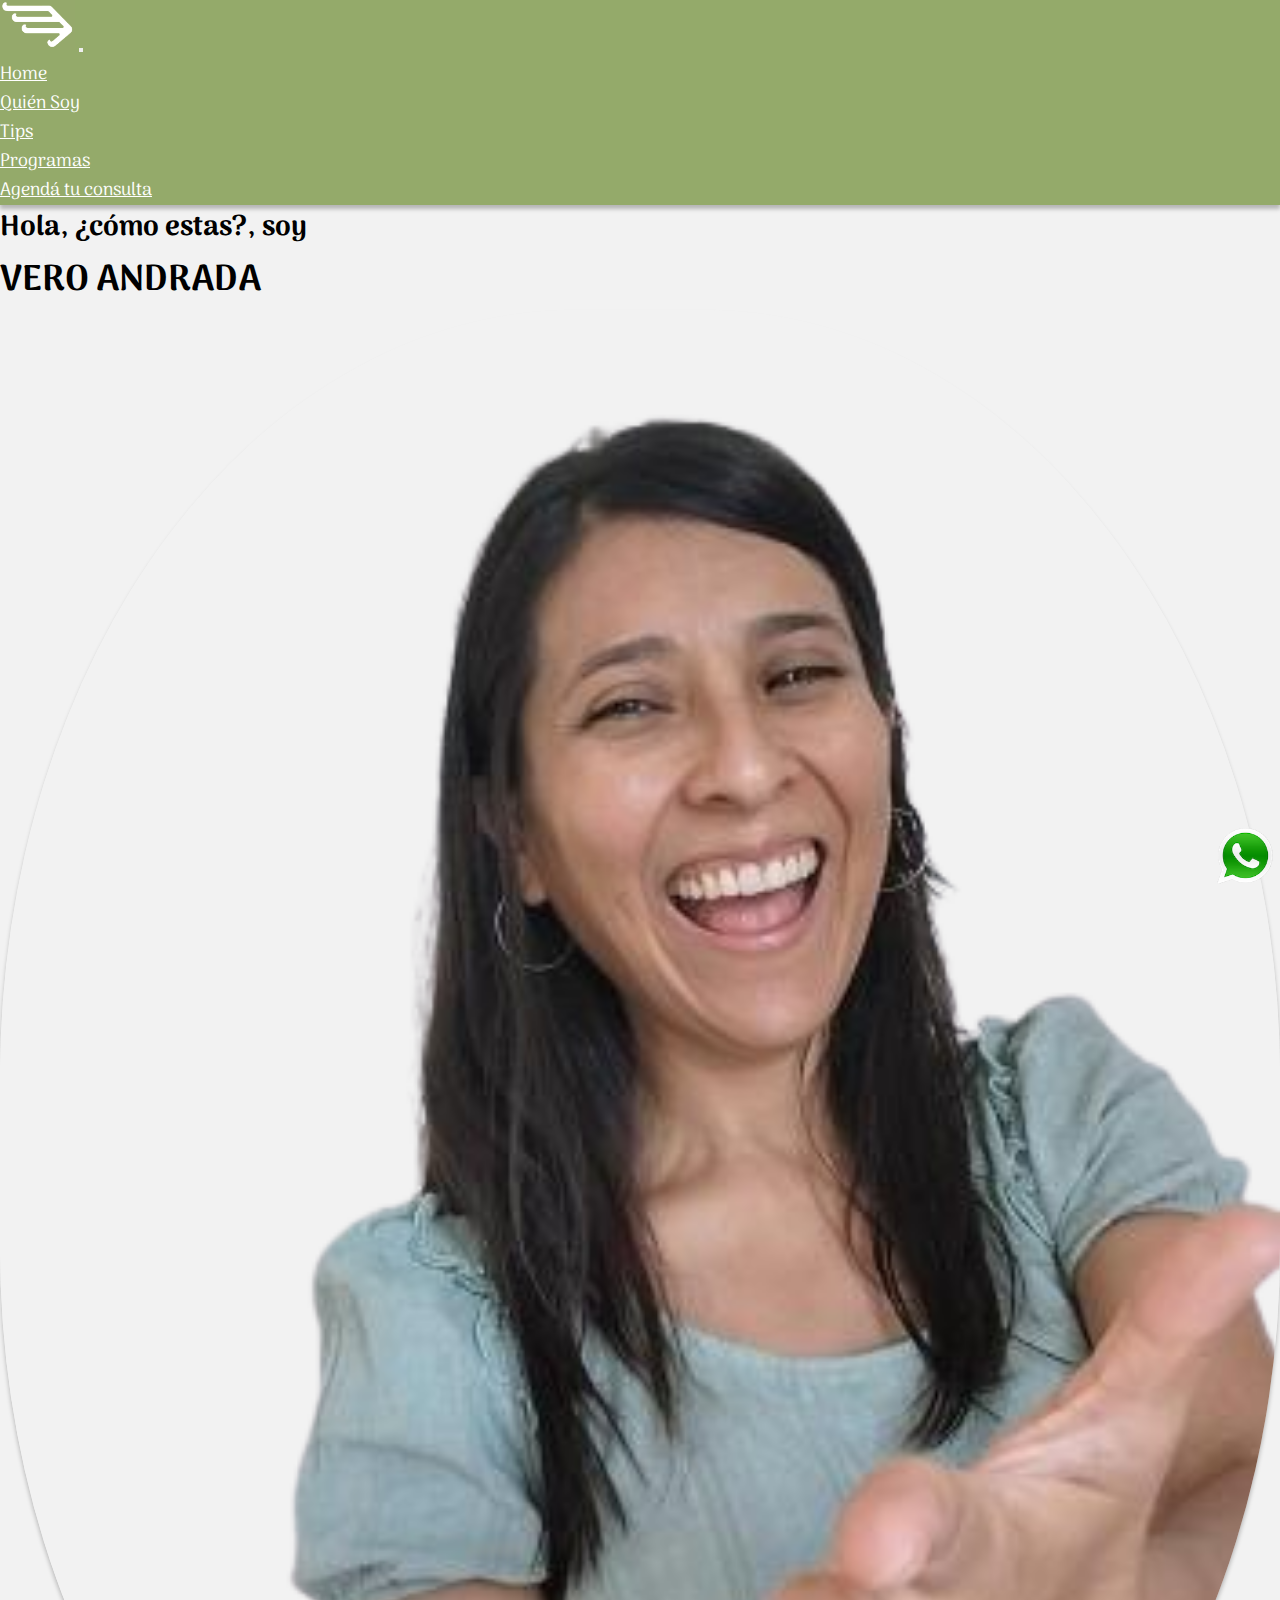
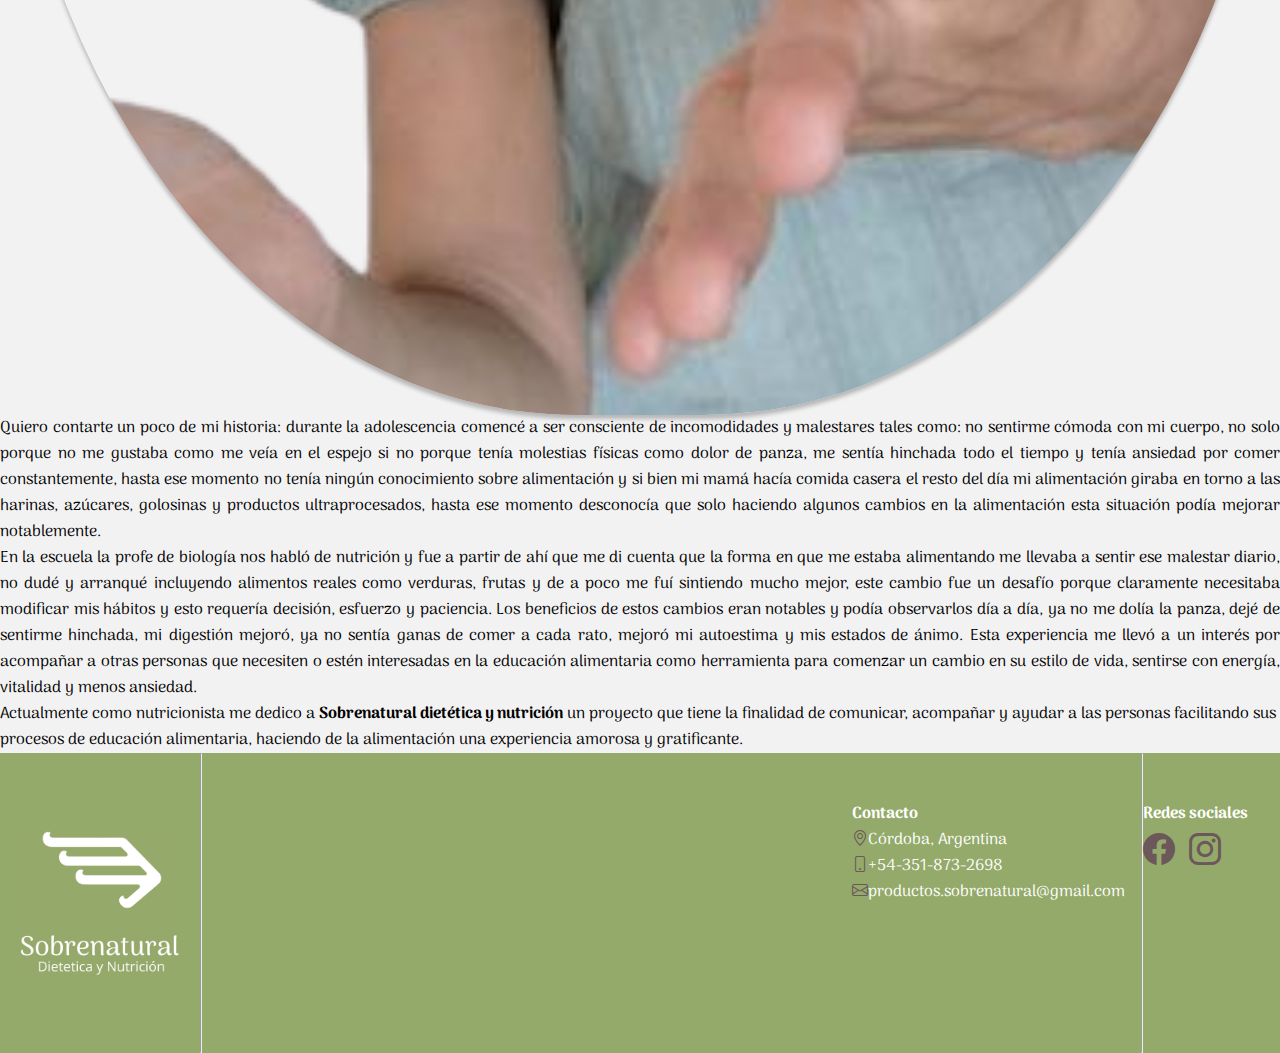
<file: pages/quien-soy.html>
<!DOCTYPE html>
<html lang="es">
  <head>
    <meta charset="UTF-8" />
    <meta http-equiv="X-UA-Compatible" content="IE=edge" />
    <meta name="viewport" content="width=device-width, initial-scale=1.0" />
    <title>Quién soy / Sobrenatural</title>
    <meta name="author" content="Ignacio Fernandez Jeansalle" />
    <meta
      name="description"
      content="Quién soy / Dietética y nutrición - Veronica Andrada - Lic. en nutrición MP 3173 - Tel.: +54-351-873-2698"
    />
    <meta
      name="keywords"
      content="nutrición, dietética, alimentación saludable, educación nutricional, sobrepeso, obesidad, hábitos saludables, comida saludable"
    />
    <link rel="shortcut icon" href="../img/common/shortcutIconWhite.ico" />
    <!-- CSS Bootstrap -->
    <link
      href="https://cdn.jsdelivr.net/npm/bootstrap@5.2.0-beta1/dist/css/bootstrap.min.css"
      rel="stylesheet"
      integrity="sha384-0evHe/X+R7YkIZDRvuzKMRqM+OrBnVFBL6DOitfPri4tjfHxaWutUpFmBp4vmVor"
      crossorigin="anonymous"
    />
    <!-- Bootstrap Icons -->
    <link rel="stylesheet" href="https://cdn.jsdelivr.net/npm/bootstrap-icons@1.8.3/font/bootstrap-icons.css" />
    <!-- Google Fonts -->
    <link rel="preconnect" href="https://fonts.googleapis.com" />
    <link rel="preconnect" href="https://fonts.gstatic.com" crossorigin />
    <link
      href="https://fonts.googleapis.com/css2?family=Arima+Madurai:wght@100;200;300;400;500;700;800;900&display=swap"
      rel="stylesheet"
    />
    <!-- CSS -->
    <link rel="stylesheet" href="../css/styles.css" />
    <link rel="stylesheet" href="https://unpkg.com/aos@next/dist/aos.css" />
  </head>
  <body>
    <header></header>

    <main>
      <!-- Link a whatsapp -->
      <section id="whatsapp"></section>

      <section class="container-fluid my-5">
        <h2 class="text-center">Hola, ¿cómo estas?, soy</h2>
        <h1 class="text-center mb-5">VERO ANDRADA</h1>
        <div class="row justify-content-center">
          <div class="col-12 col-md-5 col-lg-5 d-flex justify-content-center py-5">
            <div class="container-img__quien-soy" data-aos="zoom-in">
              <img src="../img/quienSoy/Veronica Andrada bgf2f2f2.png" alt="Licenciada Verónica Andrada" />
            </div>
          </div>
          <div class="col-12 col-md-7 col-lg-7 p-4">
            <p class="text-justify">
              Quiero contarte un poco de mi historia: durante la adolescencia comencé a ser consciente de incomodidades
              y malestares tales como: no sentirme cómoda con mi cuerpo, no solo porque no me gustaba como me veía en el
              espejo si no porque tenía molestias físicas como dolor de panza, me sentía hinchada todo el tiempo y tenía
              ansiedad por comer constantemente, hasta ese momento no tenía ningún conocimiento sobre alimentación y si
              bien mi mamá hacía comida casera el resto del día mi alimentación giraba en torno a las harinas, azúcares,
              golosinas y productos ultraprocesados, hasta ese momento desconocía que solo haciendo algunos cambios en
              la alimentación esta situación podía mejorar notablemente.
            </p>
            <p class="text-justify">
              En la escuela la profe de biología nos habló de nutrición y fue a partir de ahí que me di cuenta que la
              forma en que me estaba alimentando me llevaba a sentir ese malestar diario, no dudé y arranqué incluyendo
              alimentos reales como verduras, frutas y de a poco me fuí sintiendo mucho mejor, este cambio fue un
              desafío porque claramente necesitaba modificar mis hábitos y esto requería decisión, esfuerzo y paciencia.
              Los beneficios de estos cambios eran notables y podía observarlos día a día, ya no me dolía la panza, dejé
              de sentirme hinchada, mi digestión mejoró, ya no sentía ganas de comer a cada rato, mejoró mi autoestima y
              mis estados de ánimo. Esta experiencia me llevó a un interés por acompañar a otras personas que necesiten
              o estén interesadas en la educación alimentaria como herramienta para comenzar un cambio en su estilo de
              vida, sentirse con energía, vitalidad y menos ansiedad.
            </p>
            <p>
              Actualmente como nutricionista me dedico a <b>Sobrenatural dietética y nutrición</b> un proyecto que tiene
              la finalidad de comunicar, acompañar y ayudar a las personas facilitando sus procesos de educación
              alimentaria, haciendo de la alimentación una experiencia amorosa y gratificante.
            </p>
          </div>
        </div>
      </section>
    </main>

    <footer></footer>

    <!-- JavaScript Bundle with Popper Bootstrap -->
    <script
      src="https://cdn.jsdelivr.net/npm/bootstrap@5.2.0-beta1/dist/js/bootstrap.bundle.min.js"
      integrity="sha384-pprn3073KE6tl6bjs2QrFaJGz5/SUsLqktiwsUTF55Jfv3qYSDhgCecCxMW52nD2"
      crossorigin="anonymous"
    ></script>
    <script src="../js/main.js"></script>
    <script src="https://unpkg.com/aos@next/dist/aos.js"></script>
    <script>
      AOS.init();
    </script>
  </body>
</html>
</file>
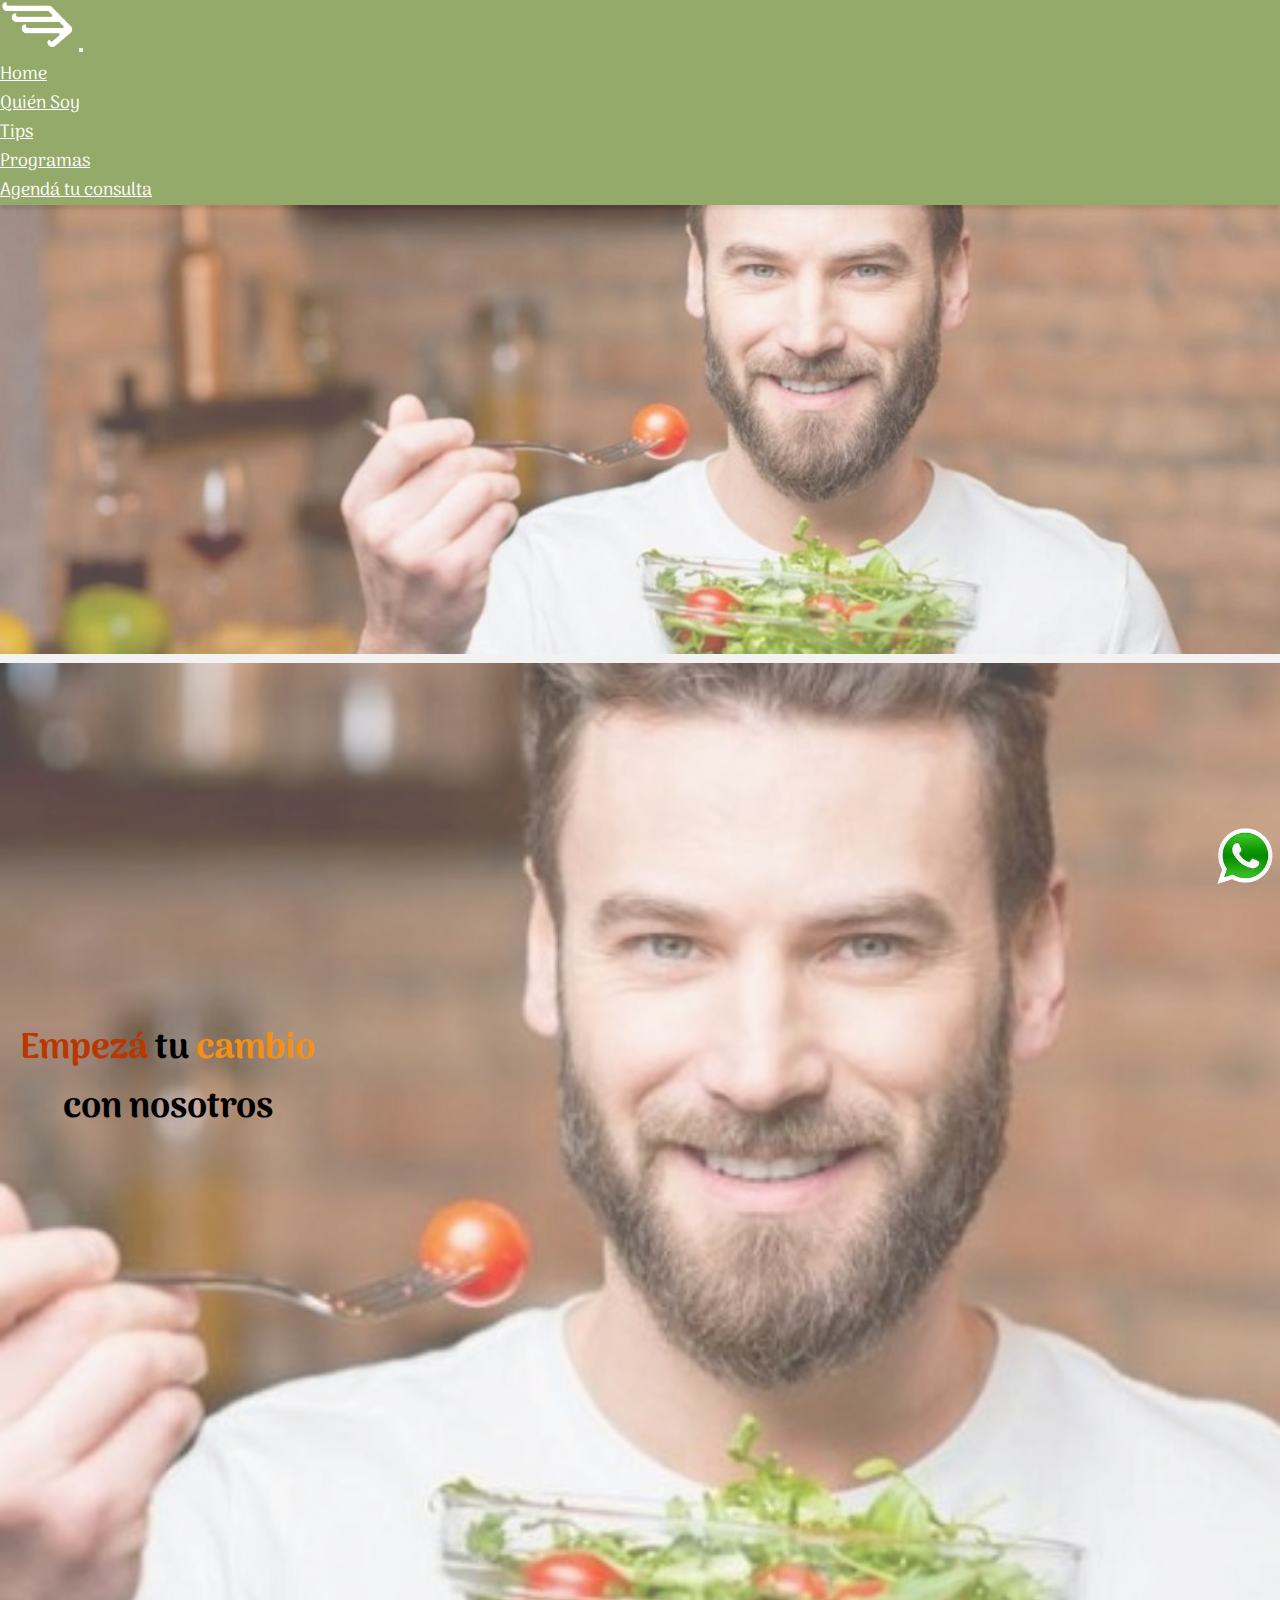
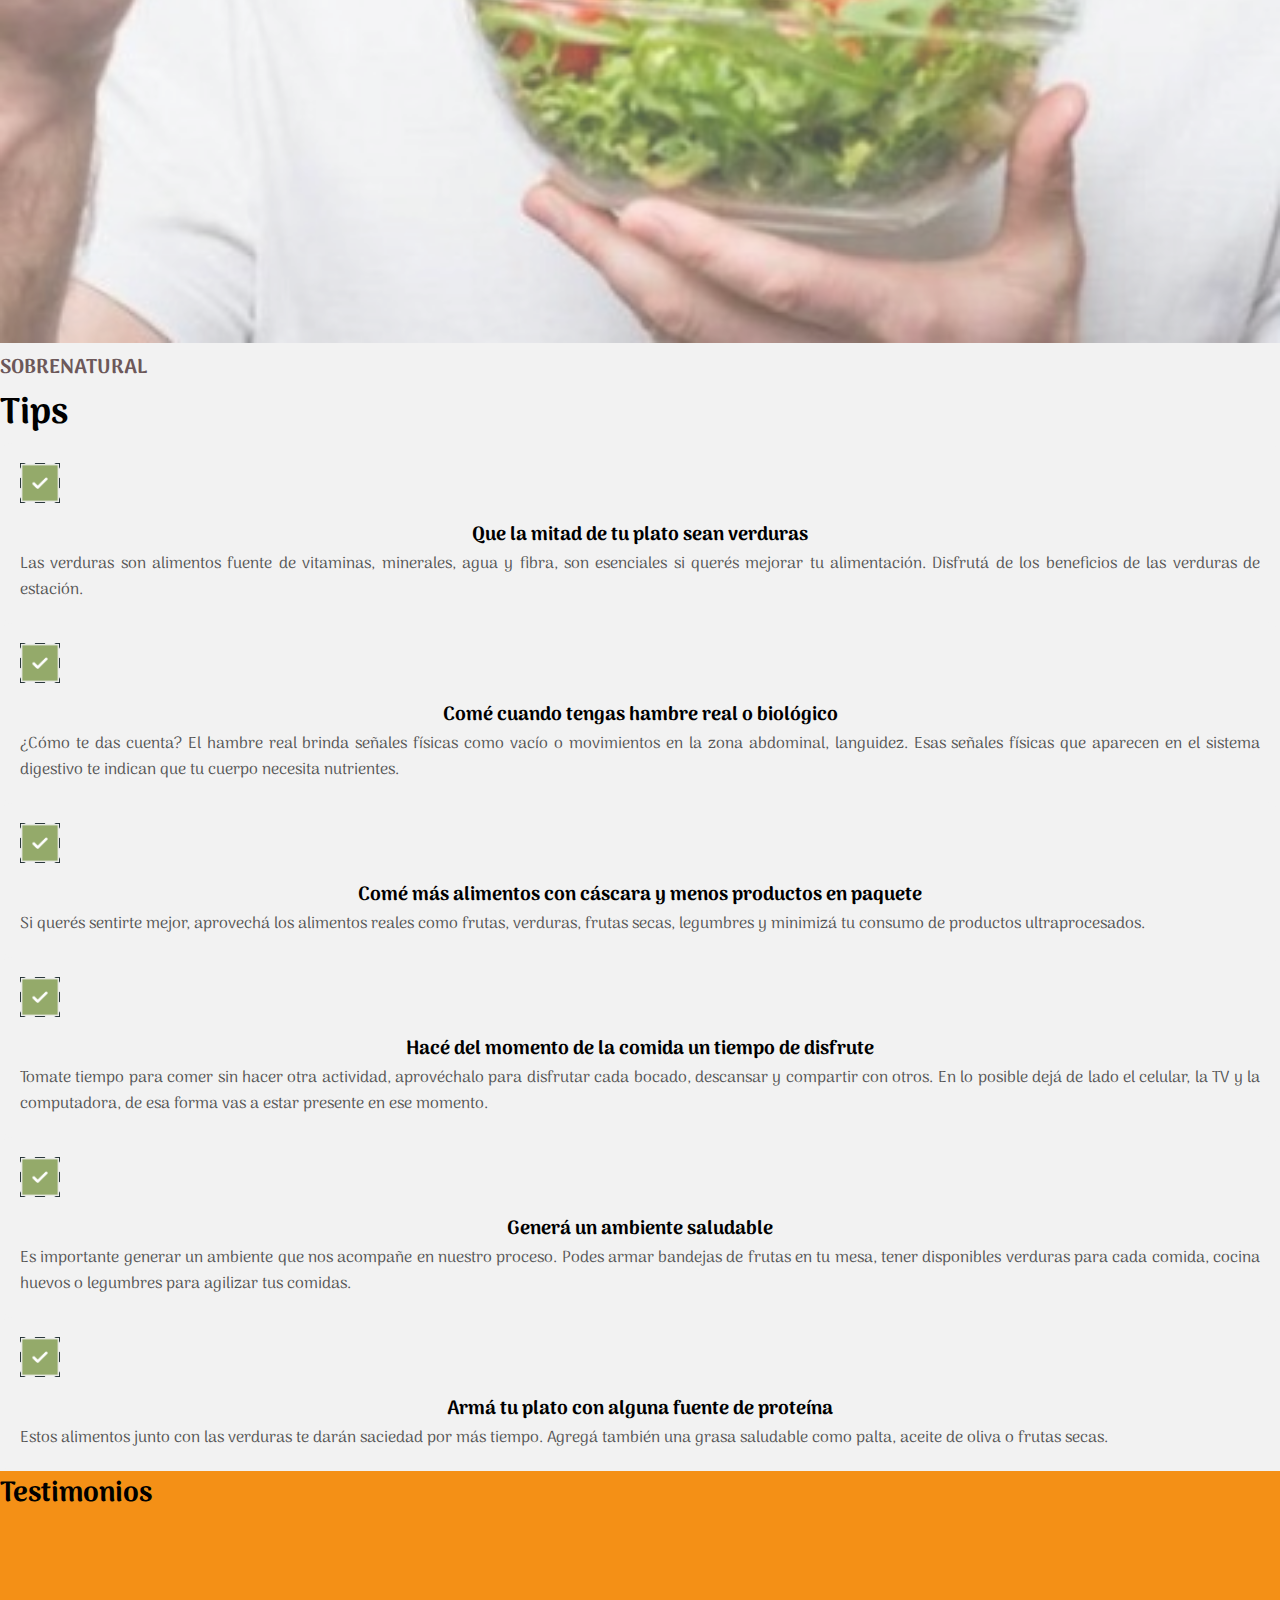
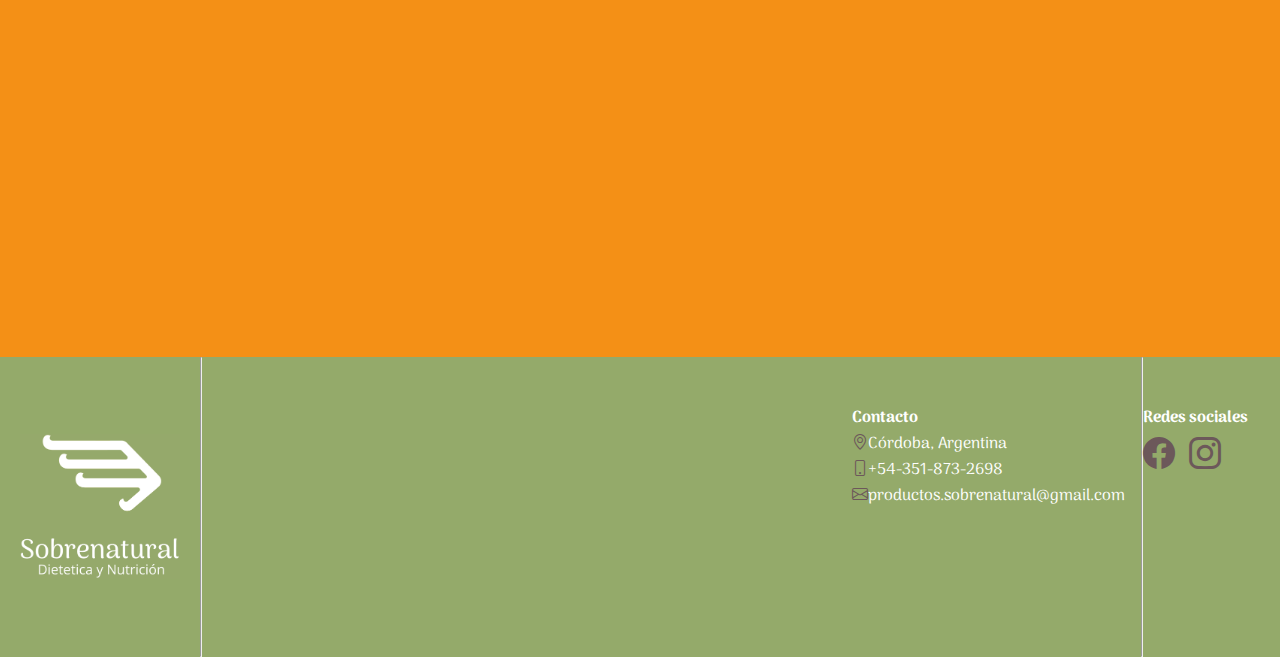
<file: pages/tips.html>
<!DOCTYPE html>
<html lang="es">
  <head>
    <meta charset="UTF-8" />
    <meta http-equiv="X-UA-Compatible" content="IE=edge" />
    <meta name="viewport" content="width=device-width, initial-scale=1.0" />
    <title>Tips / Sobrenatural</title>
    <meta name="author" content="Ignacio Fernandez Jeansalle" />
    <meta
      name="description"
      content="Tips / Dietética y nutrición - Veronica Andrada - Lic. en nutrición MP 3173 - Tel.: +54-351-873-2698"
    />
    <meta
      name="keywords"
      content="nutrición, dietética, alimentación saludable, educación nutricional, sobrepeso, obesidad, hábitos saludables, comida saludable"
    />
    <link rel="shortcut icon" href="../img/common/shortcutIconWhite.ico" />
    <!-- CSS Bootstrap -->
    <link
      href="https://cdn.jsdelivr.net/npm/bootstrap@5.2.0-beta1/dist/css/bootstrap.min.css"
      rel="stylesheet"
      integrity="sha384-0evHe/X+R7YkIZDRvuzKMRqM+OrBnVFBL6DOitfPri4tjfHxaWutUpFmBp4vmVor"
      crossorigin="anonymous"
    />
    <!-- Bootstrap Icons -->
    <link rel="stylesheet" href="https://cdn.jsdelivr.net/npm/bootstrap-icons@1.8.3/font/bootstrap-icons.css" />
    <!-- Google Fonts -->
    <link rel="preconnect" href="https://fonts.googleapis.com" />
    <link rel="preconnect" href="https://fonts.gstatic.com" crossorigin />
    <link
      href="https://fonts.googleapis.com/css2?family=Arima+Madurai:wght@100;200;300;400;500;700;800;900&display=swap"
      rel="stylesheet"
    />
    <!-- CSS -->
    <link rel="stylesheet" href="../css/styles.css" />
    <link rel="stylesheet" href="https://unpkg.com/aos@next/dist/aos.css" />
  </head>
  <body>
    <header></header>

    <main>
      <!-- Link a whatsapp -->
      <section id="whatsapp"></section>

      <!-- Presentacion tips -->
      <section class="container-img__tips">
        <img src="../img/tips/ppalTipsDesktop.jpg" alt="Caratula tips" class="d-none d-md-block" />
        <img src="../img/tips/ppalTipsMobile.jpg" alt="Caratula tips" class="d-block d-md-none" />
        <h1><span class="text-color-3">Empezá</span> tu <span class="text-color-1">cambio</span><br />con nosotros</h1>
      </section>

      <!-- Tips -->
      <section class="container-fluid mb-5">
        <h3 class="mt-5 text-center text-color-2">SOBRENATURAL</h3>
        <h1 class="mb-5 text-center">Tips</h1>
        <div class="row justify-content-center justify-content-md-start">
          <div class="col-10 col-md-4 mb-5 mb-md-0">
            <div class="container-tip">
              <div class="container-tip__content">
                <div class="container-tip__content--head">
                  <img src="../img/tips/tipsIconPpal.png" alt="Icono tip" />
                  <p>Que la mitad de tu plato sean verduras</p>
                </div>
                <div class="container-tip__content--body">
                  <p>
                    Las verduras son alimentos fuente de vitaminas, minerales, agua y fibra, son esenciales si querés
                    mejorar tu alimentación. Disfrutá de los beneficios de las verduras de estación.
                  </p>
                </div>
              </div>
            </div>
          </div>
          <div class="col-10 col-md-4 mb-5 mb-md-0">
            <div class="container-tip">
              <div class="container-tip__content">
                <div class="container-tip__content--head">
                  <img src="../img/tips/tipsIconPpal.png" alt="Icono tip" />
                  <p>Comé cuando tengas hambre real o biológico</p>
                </div>
                <div class="container-tip__content--body">
                  <p>
                    ¿Cómo te das cuenta? El hambre real brinda señales físicas como vacío o movimientos en la zona
                    abdominal, languidez. Esas señales físicas que aparecen en el sistema digestivo te indican que tu
                    cuerpo necesita nutrientes.
                  </p>
                </div>
              </div>
            </div>
          </div>
          <div class="col-10 col-md-4 mb-5 mb-md-0">
            <div class="container-tip">
              <div class="container-tip__content">
                <div class="container-tip__content--head">
                  <img src="../img/tips/tipsIconPpal.png" alt="Icono tip" />
                  <p>Comé más alimentos con cáscara y menos productos en paquete</p>
                </div>
                <div class="container-tip__content--body">
                  <p>
                    Si querés sentirte mejor, aprovechá los alimentos reales como frutas, verduras, frutas secas,
                    legumbres y minimizá tu consumo de productos ultraprocesados.
                  </p>
                </div>
              </div>
            </div>
          </div>
        </div>

        <div class="row justify-content-center justify-content-md-end mt-md-5">
          <div class="col-10 col-md-4 mb-5 mb-md-0">
            <div class="container-tip">
              <div class="container-tip__content">
                <div class="container-tip__content--head">
                  <img src="../img/tips/tipsIconPpal.png" alt="Icono tip" />
                  <p>Hacé del momento de la comida un tiempo de disfrute</p>
                </div>
                <div class="container-tip__content--body">
                  <p>
                    Tomate tiempo para comer sin hacer otra actividad, aprovéchalo para disfrutar cada bocado, descansar
                    y compartir con otros. En lo posible dejá de lado el celular, la TV y la computadora, de esa forma
                    vas a estar presente en ese momento.
                  </p>
                </div>
              </div>
            </div>
          </div>
          <div class="col-10 col-md-4 mb-5 mb-md-0">
            <div class="container-tip">
              <div class="container-tip__content">
                <div class="container-tip__content--head">
                  <img src="../img/tips/tipsIconPpal.png" alt="Icono tip" />
                  <p>Generá un ambiente saludable</p>
                </div>
                <div class="container-tip__content--body">
                  <p>
                    Es importante generar un ambiente que nos acompañe en nuestro proceso. Podes armar bandejas de
                    frutas en tu mesa, tener disponibles verduras para cada comida, cocina huevos o legumbres para
                    agilizar tus comidas.
                  </p>
                </div>
              </div>
            </div>
          </div>
          <div class="col-10 col-md-4 mb-5 mb-md-0">
            <div class="container-tip">
              <div class="container-tip__content">
                <div class="container-tip__content--head">
                  <img src="../img/tips/tipsIconPpal.png" alt="Icono tip" />
                  <p>Armá tu plato con alguna fuente de proteína</p>
                </div>
                <div class="container-tip__content--body">
                  <p>
                    Estos alimentos junto con las verduras te darán saciedad por más tiempo. Agregá también una grasa
                    saludable como palta, aceite de oliva o frutas secas.
                  </p>
                </div>
              </div>
            </div>
          </div>
        </div>
      </section>

      <!-- Testimonios -->
      <section class="container-fluid bg-sobrenatural-2 pb-5 mb-5">
        <h2 class="mt-4 p-5 text-light">Testimonios</h2>
        <div class="row justify-content-evenly px-5" data-aos="fade-left">
          <div class="col-12 col-md-4 mb-5">
            <div class="container-testimonio">
              <p class="text-center mt-3">
                “ Bajé de peso y podía hacer las rutinas que me indicaba el profe en el de gimmnasio. Me alegra haber
                podido mejorar con lo que Vero me enseñó. ”
              </p>
              <div class="container-testimonio--person">
                <img src="../img/tips/avatar4.png" alt="Avatar testimonio" />
                <p class="text-center my-auto ms-3"><b>Joaquín</b></p>
              </div>
            </div>
          </div>

          <div class="col-12 col-md-4 mb-5">
            <div class="container-testimonio">
              <p class="text-center mt-3">
                “Estoy muy contenta porque me ayudó a pensar, programar y anticiparme a las comidas, eso es genial
                porque hasta me ahorro plata. Me veo bien, me noto bien, me siento bien. ”
              </p>
              <div class="container-testimonio--person">
                <img src="../img/tips/avatar5.png" alt="Avatar testimonio" />
                <p class="text-center my-auto ms-3"><b>Yami</b></p>
              </div>
            </div>
          </div>

          <div class="col-12 col-md-4 mb-5">
            <div class="container-testimonio">
              <p class="text-center mt-3">
                “ Con Vero me trajo muchos beneficios, mis análisis de glucemia mejoraron, en general mi estado mejoró.
                “
              </p>
              <div class="container-testimonio--person">
                <img src="../img/tips/avatar6.png" alt="Avatar testimonio" />
                <p class="text-center my-auto ms-3"><b>Luz</b></p>
              </div>
            </div>
          </div>
        </div>
      </section>
    </main>

    <footer></footer>

    <!-- JavaScript Bundle with Popper Bootstrap -->
    <script
      src="https://cdn.jsdelivr.net/npm/bootstrap@5.2.0-beta1/dist/js/bootstrap.bundle.min.js"
      integrity="sha384-pprn3073KE6tl6bjs2QrFaJGz5/SUsLqktiwsUTF55Jfv3qYSDhgCecCxMW52nD2"
      crossorigin="anonymous"
    ></script>
    <script src="../js/main.js"></script>
    <script src="https://unpkg.com/aos@next/dist/aos.js"></script>
    <script>
      AOS.init();
    </script>
  </body>
</html>
</file>
<file: css/styles.css>
* {
  margin: 0;
  padding: 0;
  box-sizing: border-box;
}

body {
  background: #f2f2f2;
  font-family: "Arima Madurai", cursive, "Open Sans";
}

main h1 {
  font-size: 36px;
}
main h2 {
  font-size: 28px;
}
main h3 {
  font-size: 20px;
}

#whatsapp {
  position: fixed;
  bottom: 5px;
  right: 5px;
  z-index: 10;
}
#whatsapp a img {
  width: 60px;
}
#whatsapp a img:hover {
  transform: scale(1.1);
}

.bg-sobrenatural-2 {
  background: #f49016;
}

.bg-sobrenatural-3 {
  background: #ba3701;
}

.text-color-1 {
  color: #f49016;
}

.text-color-2 {
  color: #6c585a;
}

.text-color-3 {
  color: #ba3701;
}

.text-justify {
  text-align: justify;
}

nav {
  background: #94aa6a;
  box-shadow: 0px 4px 4px 0px rgba(0, 0, 0, 0.25);
  font-size: 18px;
  min-height: 80px;
}

.nav-link {
  color: #ffffff;
  transition: all 0.25s;
}
.nav-link:hover {
  color: #515d09;
  transform: translateY(-5px);
  transition: all 0.25s;
}

@media screen and (max-width: 767px) {
  .navbar-collapse {
    position: absolute;
    z-index: 1;
    background: #94aa6a;
    top: 70px;
    left: 0px;
    width: 100%;
  }
}
.footer {
  background: #94aa6a;
  min-height: 300px;
  color: #ffffff;
  display: flex;
}
.footer__logo {
  display: flex;
  flex-direction: column;
  justify-content: center;
}
.footer__logo img {
  display: block;
  max-width: 200px;
  padding: 20px;
}
.footer__contacto {
  margin-top: 3rem;
  margin-left: auto;
  margin-right: 1rem;
}
.footer__redesSociales {
  margin-top: 3rem;
  margin-right: 2rem;
}
.footer__redesSociales a {
  color: #6c585a;
  text-decoration: none;
  transition: all 0.25s;
  font-size: 2rem;
  transition: all 0.25s;
  padding-right: 10px;
}
.footer__redesSociales a:hover {
  color: #f2f2f2;
  transition: all 0.25s;
}

@media screen and (max-width: 768px) {
  .footer {
    flex-direction: column;
  }
  .footer__logo {
    flex-direction: row;
  }
  .footer__contacto {
    margin-top: 1rem;
    margin-left: auto;
    margin-right: auto;
    text-align: center;
  }
  .footer__redesSociales {
    margin-top: 1rem;
    margin-left: auto;
    margin-right: auto;
    margin-bottom: 3rem;
    text-align: center;
  }
}
.btn-primary {
  background: #94aa6a;
  border-color: #94aa6a;
}
.btn-primary:hover {
  background: #515d09;
  border-color: #515d09;
}
.btn-primary:focus {
  background: #515d09;
  border-color: #515d09;
  box-shadow: 0 0 0 0.25rem rgba(148, 170, 106, 0.25);
}

.btn-secondary {
  background: #ba3701;
  border-color: #ba3701;
}
.btn-secondary:hover {
  background: #f49016;
  border-color: #f49016;
}
.btn-secondary:focus {
  background: #f49016;
  border-color: #f49016;
  box-shadow: 0 0 0 0.25rem rgba(186, 55, 1, 0.25);
}

.carousel-indicators .homeCarousel--dot {
  margin-left: 15px;
  margin-right: 15px;
  width: 15px;
  height: 15px;
  border-radius: 50%;
  border: 2px solid #ba3701;
  background: transparent;
}
.carousel-indicators .active {
  background: #f49016;
}

.contHomeTurno {
  margin-left: auto;
  margin-right: auto;
  max-width: 900px;
  position: relative;
  border: 15px solid #ba3701;
  border-radius: 30px;
  background: #ffffff;
}
.contHomeTurno img {
  display: block;
  width: 100%;
  border-radius: 15px;
  opacity: 0.6;
}
.contHomeTurno p {
  position: absolute;
  padding: 15px;
  font-size: 2.5rem;
  font-weight: bold;
  top: 10%;
  width: 100%;
  text-align: center;
}
.contHomeTurno a {
  position: absolute;
  bottom: -2rem;
  left: 50%;
  font-size: 1.5rem;
  transform: translateX(-50%);
}

@media screen and (max-width: 767px) {
  .contHomeTurno p {
    font-size: 1.5rem;
  }
  .contHomeTurno a {
    bottom: -1.75rem;
    font-size: 1rem;
  }
}
.container-img__quien-soy img {
  display: block;
  width: 100%;
  border-radius: 45%;
  box-shadow: 0px 4px 4px 0px rgba(0, 0, 0, 0.25);
}

.container-img__tips {
  position: relative;
}
.container-img__tips img {
  width: 100%;
  opacity: 0.7;
}
.container-img__tips h1 {
  position: absolute;
  top: 50%;
  left: 20px;
  transform: translateY(-50%);
  text-align: center;
}

.container-tip__content {
  background: #f2f2f2;
  border-radius: 13px;
  padding: 20px;
}
.container-tip__content--head img {
  display: block;
  width: 40px;
  height: fit-content;
}
.container-tip__content--head p {
  font-size: 1.2rem;
  font-weight: bold;
  text-align: center;
  margin-top: 1rem;
}
.container-tip__content--body {
  text-align: justify;
  color: #555555;
}

.container-testimonio {
  height: 100%;
  background: rgba(255, 255, 255, 0.35);
  padding: 1rem;
  border-radius: 15px;
  display: flex;
  flex-direction: column;
  justify-content: space-between;
}
.container-testimonio--person {
  display: flex;
}
.container-testimonio--person img {
  display: block;
  width: 5rem;
  border-radius: 50%;
  border: 2px solid #ba3701;
}

.container-img__programas {
  position: relative;
}
.container-img__programas img {
  width: 100%;
  transform: scaleX(-1);
  opacity: 0.5;
}
.container-img__programas h1 {
  position: absolute;
  top: 50%;
  left: 20px;
  transform: translateY(-50%);
  text-align: center;
}

.linkPrograma {
  color: #000000;
  transition: all 0.25s;
}
.linkPrograma:hover {
  cursor: pointer;
  box-shadow: 0px 4px 4px 0px rgba(0, 0, 0, 0.25);
  transform: translateY(-10px);
  transition: all 0.2s;
}

.detailProgramas__img {
  display: block;
  width: 97%;
  height: 100%;
  max-width: 512px;
  margin-left: auto;
  margin-right: auto;
  border-radius: 15px;
  box-shadow: 0px 4px 4px 0px rgba(0, 0, 0, 0.25);
}

.detailProgramas__content {
  width: 97%;
  max-width: 512px;
  height: 100%;
  margin-left: auto;
  margin-right: auto;
  border-radius: 15px;
  box-shadow: 0px 4px 4px 0px rgba(0, 0, 0, 0.25);
  padding: 15px;
  text-align: center;
}
.detailProgramas__content--ts {
  font-size: 0.8rem;
}

.container-contacto img {
  display: block;
  width: 100%;
  max-width: 335px;
  border-radius: 15px;
}
.container-contacto__form {
  max-width: 450px;
  border-radius: 15px;
  margin: auto;
}

.form-label {
  color: #ffffff;
}

.form-control {
  border: none;
  border-radius: 0;
  border-bottom: 1px solid #ffffff;
  background: transparent;
  color: #ffffff;
}
.form-control:focus {
  color: #ffffff;
  background: transparent;
  box-shadow: 0 0 0 0.25rem rgba(255, 255, 255, 0.25);
  border: none;
}

/*# sourceMappingURL=styles.css.map */
</file>
